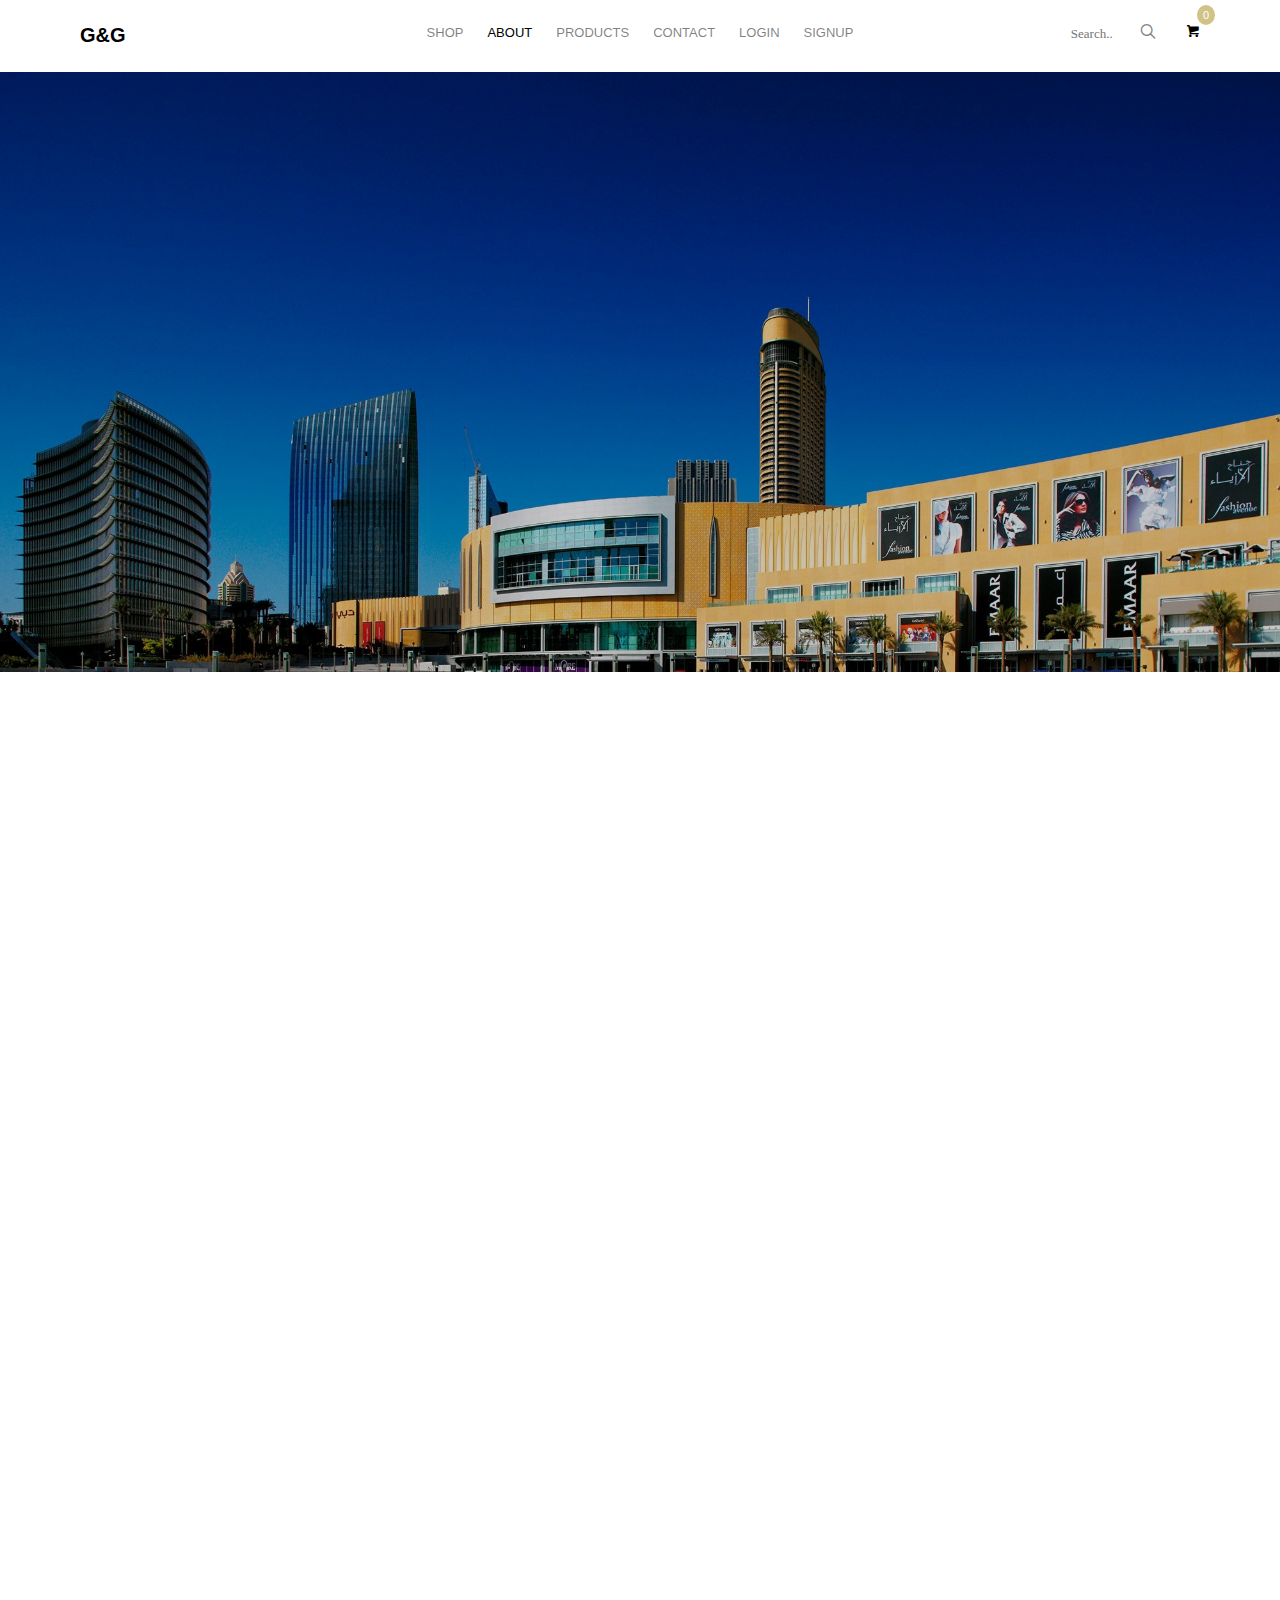
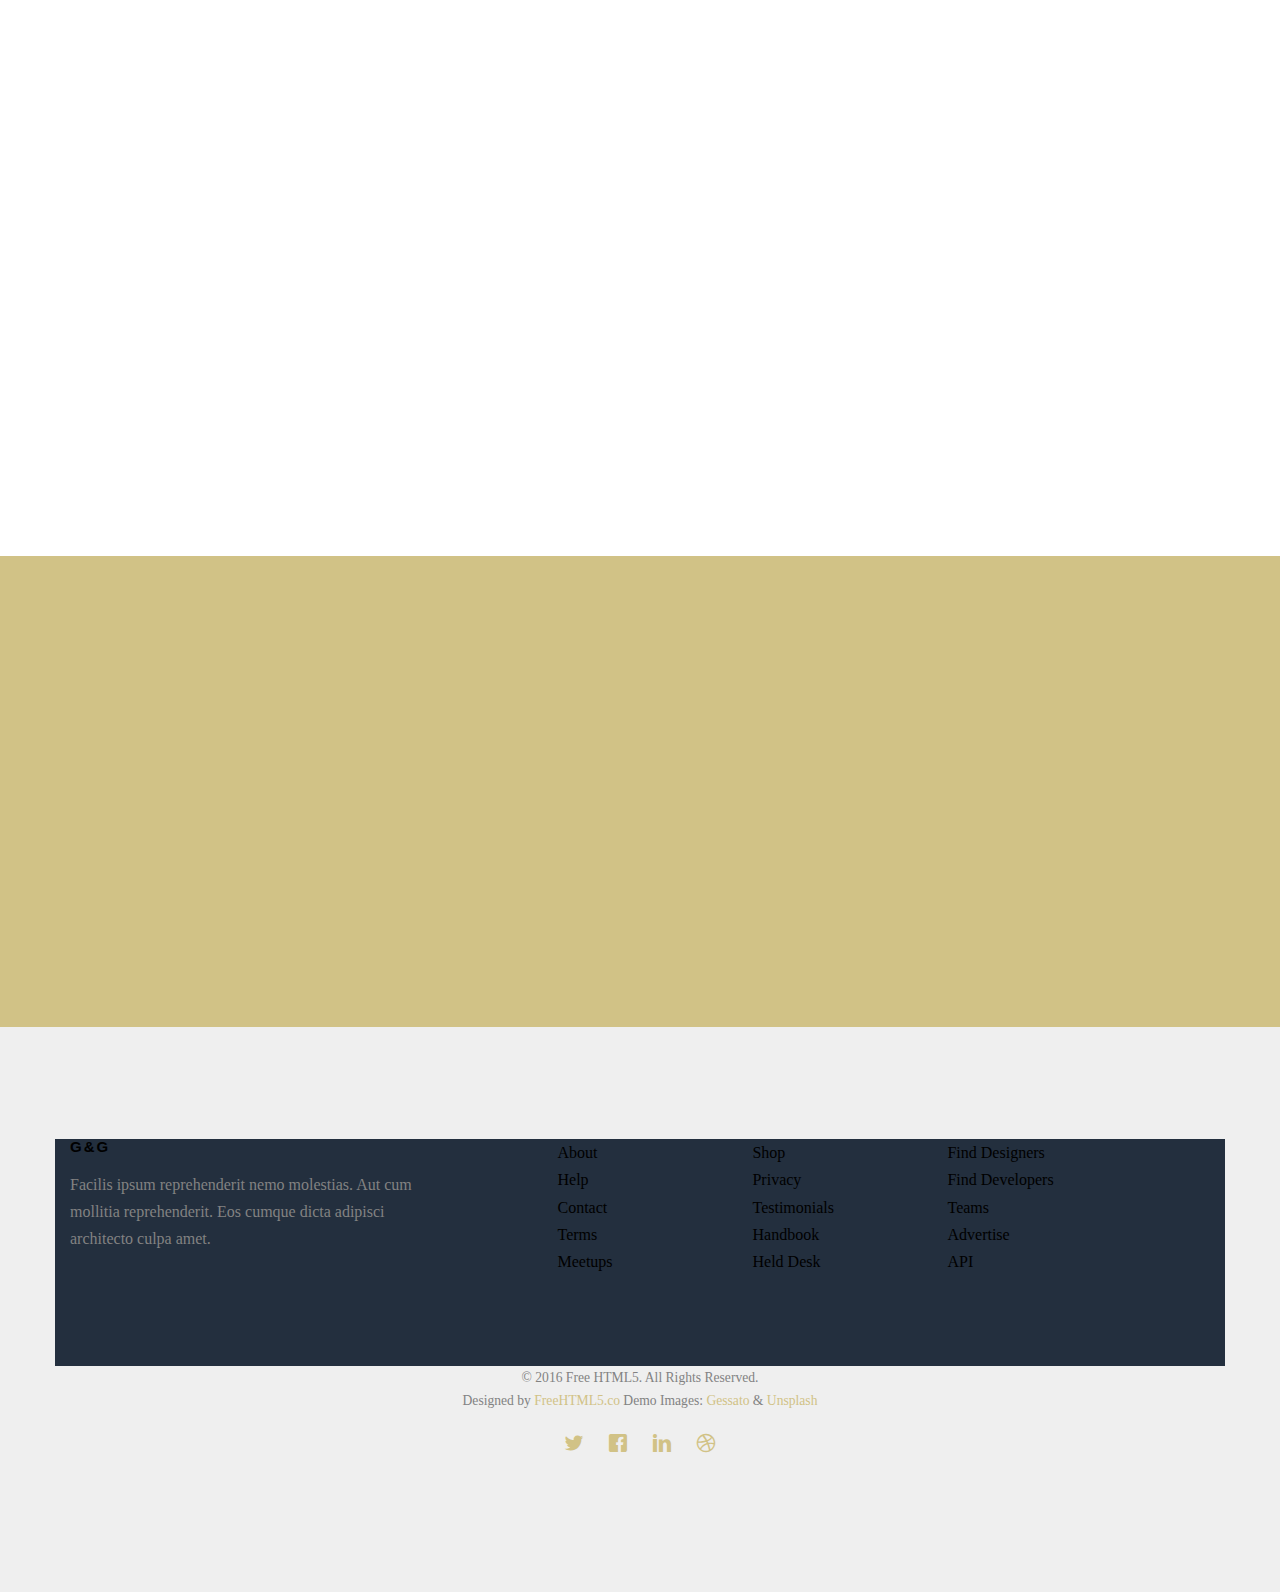
<file: about.html>
<!DOCTYPE HTML>
<html>
	<head>
	<meta charset="utf-8">
	<meta http-equiv="X-UA-Compatible" content="IE=edge">
	<title>Glitz N Glam</title>
	<meta name="viewport" content="width=device-width, initial-scale=1">
	<meta name="description" content="Free HTML5 Website Template by gettemplates.co" />
	<meta name="keywords" content="free website templates, free html5, free template, free bootstrap, free website template, html5, css3, mobile first, responsive" />
	<meta name="author" content="gettemplates.co" />

	<!-- 
	//////////////////////////////////////////////////////

	FREE HTML5 TEMPLATE 
	DESIGNED & DEVELOPED by FreeHTML5.co
		
	Website: 		http://freehtml5.co/
	Email: 			info@freehtml5.co
	Twitter: 		http://twitter.com/fh5co
	Facebook: 		https://www.facebook.com/fh5co

	//////////////////////////////////////////////////////
	 -->

  	<!-- Facebook and Twitter integration -->
	<meta property="og:title" content=""/>
	<meta property="og:image" content=""/>
	<meta property="og:url" content=""/>
	<meta property="og:site_name" content=""/>
	<meta property="og:description" content=""/>
	<meta name="twitter:title" content="" />
	<meta name="twitter:image" content="" />
	<meta name="twitter:url" content="" />
	<meta name="twitter:card" content="" />

	<!-- <link href="https://fonts.googleapis.com/css?family=Montserrat:400,700" rel="stylesheet"> -->
	<!-- <link href="https://fonts.googleapis.com/css?family=Playfair+Display:400,400i" rel="stylesheet"> -->
	
	<!-- Animate.css -->
	<link rel="stylesheet" href="css/animate.css">
	<!-- Icomoon Icon Fonts-->
	<link rel="stylesheet" href="css/icomoon.css">
	<!-- Bootstrap  -->
	<link rel="stylesheet" href="css/bootstrap.css">

	<!-- Flexslider  -->
	<link rel="stylesheet" href="css/flexslider.css">

	<!-- Owl Carousel  -->
	<link rel="stylesheet" href="css/owl.carousel.min.css">
	<link rel="stylesheet" href="css/owl.theme.default.min.css">

	<!-- Theme style  -->
	<link rel="stylesheet" href="css/style.css">

	<!-- Modernizr JS -->
	<script src="js/modernizr-2.6.2.min.js"></script>
	<!-- FOR IE9 below -->
	<!--[if lt IE 9]>
	<script src="js/respond.min.js"></script>
	<![endif]-->

	</head>
	<body>
		
	<div class="fh5co-loader"></div>
	
	<div id="page">
	<nav class="fh5co-nav" role="navigation">
		<div class="container">
			<div class="row">
				<div class="col-md-3 col-xs-2">
					<div id="fh5co-logo"><a href="index.html">G&G</a></div>
				</div>
				<div class="col-md-6 col-xs-6 text-center menu-1">
					<ul>
						<li class="has-dropdown">
							<a href="product.html">Shop</a>
							<ul class="dropdown">
								<li><a href="single.html">Single Shop</a></li>
							</ul>
						</li>
						<li class="active"><a href="about.html">About</a></li>
						<li class="has-dropdown">
							<a href="services.html">Products</a>
							<ul class="dropdown">
								<li><a href="#">Web Design</a></li>
								<li><a href="#">eCommerce</a></li>
								<li><a href="#">Branding</a></li>
								<li><a href="#">API</a></li>
							</ul>
						</li>
						<li><a href="contact.html">Contact</a></li>
						<li><a href="contact.html">Login</a></li>
						<li><a href="contact.html">Signup</a></li>
					</ul>
				</div>
				<div class="col-md-3 col-xs-4 text-right hidden-xs menu-2">
					<ul>
						<li class="search">
							<div class="input-group">
						      <input type="text" placeholder="Search..">
						      <span class="input-group-btn">
						        <button class="btn btn-primary" type="button"><i class="icon-search"></i></button>
						      </span>
						    </div>
						</li>
						<li class="shopping-cart"><a href="#" class="cart"><span><small>0</small><i class="icon-shopping-cart"></i></span></a></li>
					</ul>
				</div>
			</div>
			
		</div>
	</nav>

	<header id="fh5co-header" class="fh5co-cover fh5co-cover-sm" role="banner" style="background-image:url(images/dubai-shopping-mall.jpg);">
		<div class="overlay"></div>
		<div class="container">
			<div class="row">
				<div class="col-md-8 col-md-offset-2 text-center">
					<div class="display-t">
						<div class="display-tc animate-box" data-animate-effect="fadeIn">
						<!--	<h1>About Us</h1> -->
						</div>
					</div>
				</div>
			</div>
		</div>
	</header>
	
	<div id="fh5co-about">
		<div class="container">
			<div class="about-content">
				<div class="row animate-box">
					<div class="col-md-6">
						<div class="desc">
							<h3>G&G Today</h3>
							<p>We believe in providing our clients with shirts that offer a unique blend of self-expression and quality whilst being quintessentially Indian. We are proud to provide you with new styles each month, so every time you come in, the store is sure to have something to keep every discerning gentleman's wardrobe contemporary. G&G is now a family run business, personally assisting in all areas of the business including fabric selection, to ensure the origins and ethos of the G&G shirt is never lost.</p> 
						</div>
						<div class="desc">
							<h3>Mission &amp; Vission</h3>
							<p>At GLITZ N GLAM, our aim is to create exceptional pieces, by using the finest fabrics tailored to the highest of standards. What sets us apart from the rest is our homegrown passion for quality and attention to detail, focused throughout our limited edition shirt collections of 15 per style.</p> 
						</div>
					</div>
					<div class="col-md-6">
						<img class="img-responsive" src="images/img_bg_1.jpg" alt="about">
					</div>
				</div>
			</div>
			<div class="row animate-box">
				<div class="col-md-8 col-md-offset-2 text-center fh5co-heading">
					<span>Productive Staff</span>
					<h2>Meet Our Team</h2>
					<p>Dignissimos asperiores vitae velit veniam totam fuga molestias accusamus alias autem provident. Odit ab aliquam dolor eius.</p>
				</div>
			</div>
			<div class="row">
				<div class="col-md-4 col-sm-4 animate-box" data-animate-effect="fadeIn">
					<div class="fh5co-staff">
						<img src="images/person1.jpg" alt="Free HTML5 Templates by gettemplates.co">
						<h3>Jean Smith</h3>
						<strong class="role">Chief Executive Officer</strong>
						<p>Quos quia provident consequuntur culpa facere ratione maxime commodi voluptates id repellat velit eaque aspernatur expedita. Possimus itaque adipisci.</p>
						<ul class="fh5co-social-icons">
							<li><a href="#"><i class="icon-facebook"></i></a></li>
							<li><a href="#"><i class="icon-twitter"></i></a></li>
							<li><a href="#"><i class="icon-dribbble"></i></a></li>
							<li><a href="#"><i class="icon-github"></i></a></li>
						</ul>
					</div>
				</div>
				<div class="col-md-4 col-sm-4 animate-box" data-animate-effect="fadeIn">
					<div class="fh5co-staff">
						<img src="images/person2.jpg" alt="Free HTML5 Templates by gettemplates.co">
						<h3>Hush Raven</h3>
						<strong class="role">Co-Owner</strong>
						<p>Quos quia provident consequuntur culpa facere ratione maxime commodi voluptates id repellat velit eaque aspernatur expedita. Possimus itaque adipisci.</p>
						<ul class="fh5co-social-icons">
							<li><a href="#"><i class="icon-facebook"></i></a></li>
							<li><a href="#"><i class="icon-twitter"></i></a></li>
							<li><a href="#"><i class="icon-dribbble"></i></a></li>
							<li><a href="#"><i class="icon-github"></i></a></li>
						</ul>
					</div>
				</div>
				<div class="col-md-4 col-sm-4 animate-box" data-animate-effect="fadeIn">
					<div class="fh5co-staff">
						<img src="images/person3.jpg" alt="Free HTML5 Templates by gettemplates.co">
						<h3>Alex King</h3>
						<strong class="role">Co-Owner</strong>
						<p>Quos quia provident consequuntur culpa facere ratione maxime commodi voluptates id repellat velit eaque aspernatur expedita. Possimus itaque adipisci.</p>
						<ul class="fh5co-social-icons">
							<li><a href="#"><i class="icon-facebook"></i></a></li>
							<li><a href="#"><i class="icon-twitter"></i></a></li>
							<li><a href="#"><i class="icon-dribbble"></i></a></li>
							<li><a href="#"><i class="icon-github"></i></a></li>
						</ul>
					</div>
				</div>
			</div>
		</div>
	</div>

	<div id="fh5co-started">
		<div class="container">
			<div class="row animate-box">
				<div class="col-md-8 col-md-offset-2 text-center fh5co-heading">
					<h2>Newsletter</h2>
					<p>Just stay tune for our latest Product. Now you can subscribe</p>
				</div>
			</div>
			<div class="row animate-box">
				<div class="col-md-8 col-md-offset-2">
					<form class="form-inline">
						<div class="col-md-6 col-sm-6">
							<div class="form-group">
								<label for="email" class="sr-only">Email</label>
								<input type="email" class="form-control" id="email" placeholder="Email">
							</div>
						</div>
						<div class="col-md-6 col-sm-6">
							<button type="submit" class="btn btn-default btn-block">Subscribe</button>
						</div>
					</form>
				</div>
			</div>
		</div>
	</div>

	<footer id="fh5co-footer" role="contentinfo">
		<div class="container">
			<div class="row row-pb-md">
				<div class="col-md-4 fh5co-widget">
					<h3>G&G</h3>
					<p>Facilis ipsum reprehenderit nemo molestias. Aut cum mollitia reprehenderit. Eos cumque dicta adipisci architecto culpa amet.</p>
				</div>
				<div class="col-md-2 col-sm-4 col-xs-6 col-md-push-1">
					<ul class="fh5co-footer-links">
						<li><a href="#">About</a></li>
						<li><a href="#">Help</a></li>
						<li><a href="#">Contact</a></li>
						<li><a href="#">Terms</a></li>
						<li><a href="#">Meetups</a></li>
					</ul>
				</div>

				<div class="col-md-2 col-sm-4 col-xs-6 col-md-push-1">
					<ul class="fh5co-footer-links">
						<li><a href="#">Shop</a></li>
						<li><a href="#">Privacy</a></li>
						<li><a href="#">Testimonials</a></li>
						<li><a href="#">Handbook</a></li>
						<li><a href="#">Held Desk</a></li>
					</ul>
				</div>

				<div class="col-md-2 col-sm-4 col-xs-6 col-md-push-1">
					<ul class="fh5co-footer-links">
						<li><a href="#">Find Designers</a></li>
						<li><a href="#">Find Developers</a></li>
						<li><a href="#">Teams</a></li>
						<li><a href="#">Advertise</a></li>
						<li><a href="#">API</a></li>
					</ul>
				</div>
			</div>

			<div class="row copyright">
				<div class="col-md-12 text-center">
					<p>
						<small class="block">&copy; 2016 Free HTML5. All Rights Reserved.</small> 
						<small class="block">Designed by <a href="http://freehtml5.co/" target="_blank">FreeHTML5.co</a> Demo Images: <a href="http://blog.gessato.com/" target="_blank">Gessato</a> &amp; <a href="http://unsplash.co/" target="_blank">Unsplash</a></small>
					</p>
					<p>
						<ul class="fh5co-social-icons">
							<li><a href="#"><i class="icon-twitter"></i></a></li>
							<li><a href="#"><i class="icon-facebook"></i></a></li>
							<li><a href="#"><i class="icon-linkedin"></i></a></li>
							<li><a href="#"><i class="icon-dribbble"></i></a></li>
						</ul>
					</p>
				</div>
			</div>

		</div>
	</footer>
	</div>

	<div class="gototop js-top">
		<a href="#" class="js-gotop"><i class="icon-arrow-up"></i></a>
	</div>
	
	<!-- jQuery -->
	<script src="js/jquery.min.js"></script>
	<!-- jQuery Easing -->
	<script src="js/jquery.easing.1.3.js"></script>
	<!-- Bootstrap -->
	<script src="js/bootstrap.min.js"></script>
	<!-- Waypoints -->
	<script src="js/jquery.waypoints.min.js"></script>
	<!-- Carousel -->
	<script src="js/owl.carousel.min.js"></script>
	<!-- countTo -->
	<script src="js/jquery.countTo.js"></script>
	<!-- Flexslider -->
	<script src="js/jquery.flexslider-min.js"></script>
	
	<!-- Main -->
	<script src="js/main.js"></script>

	</body>
</html>
</file>
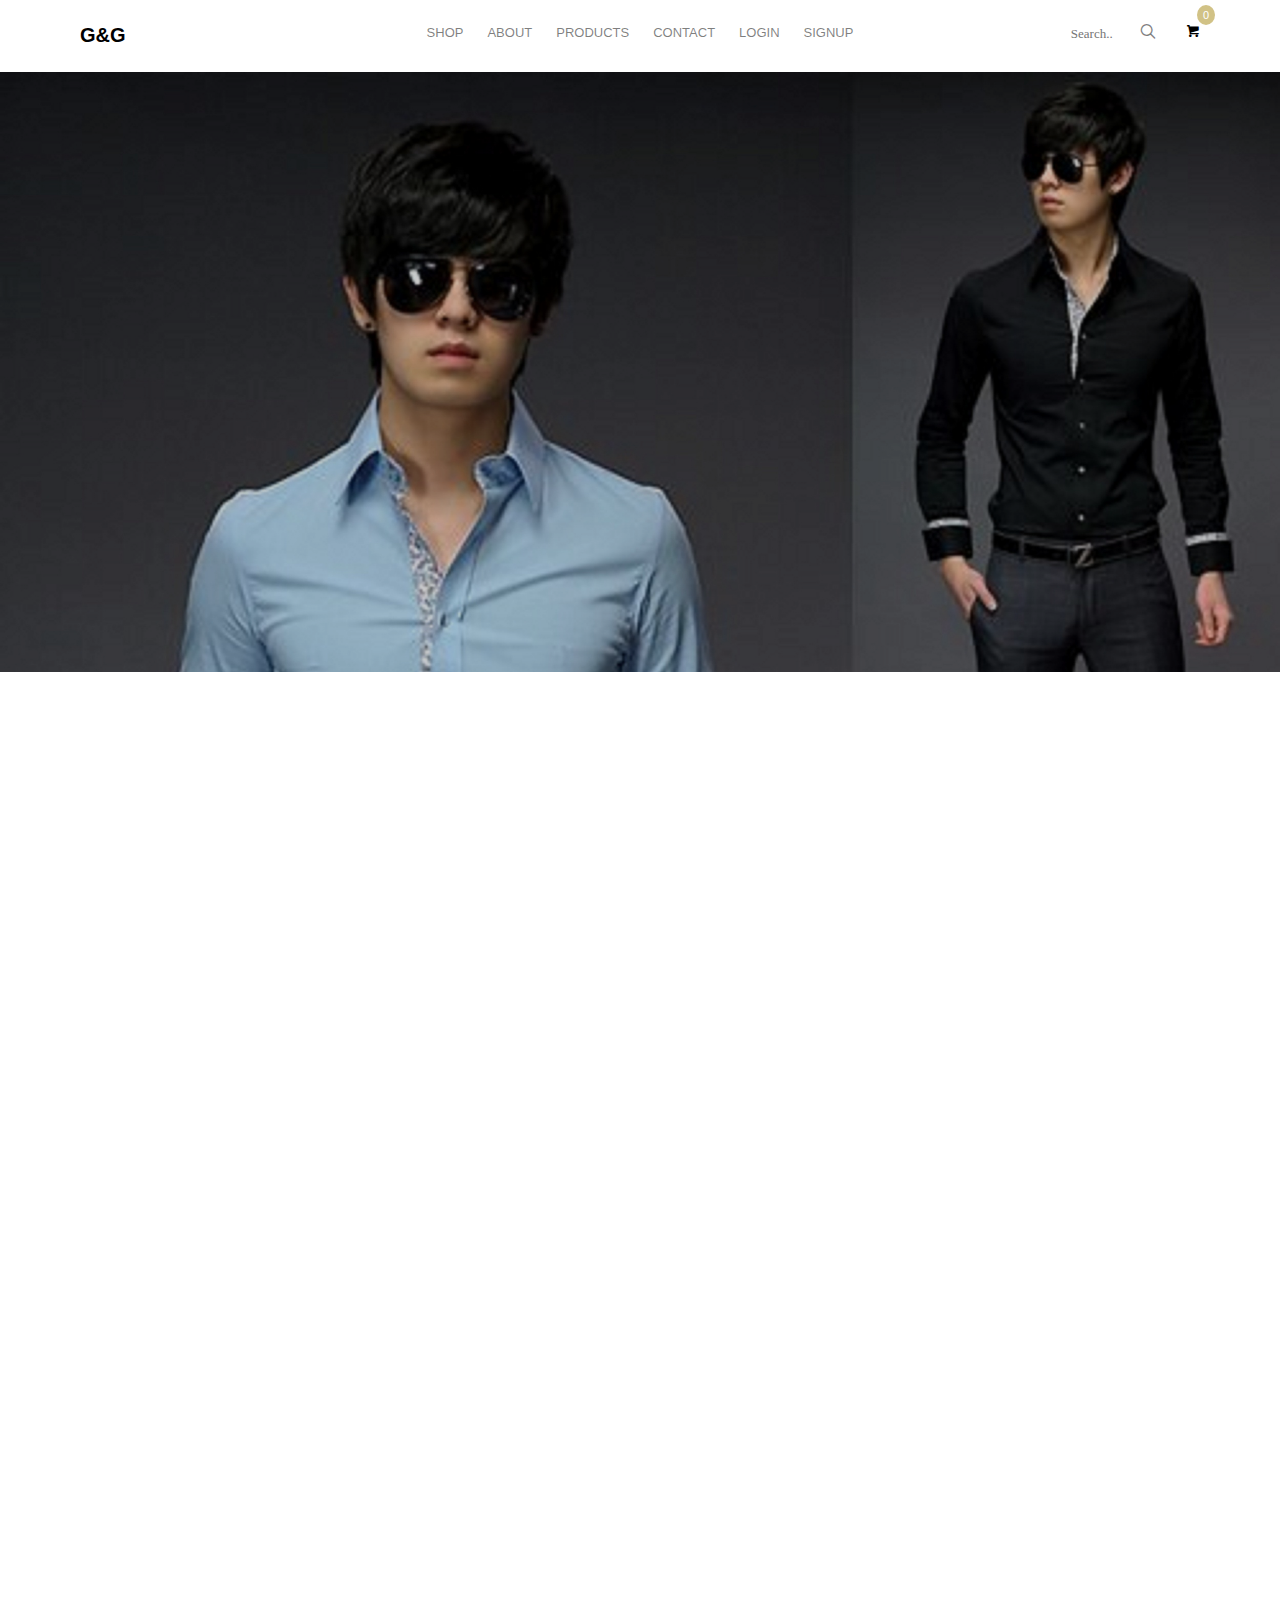
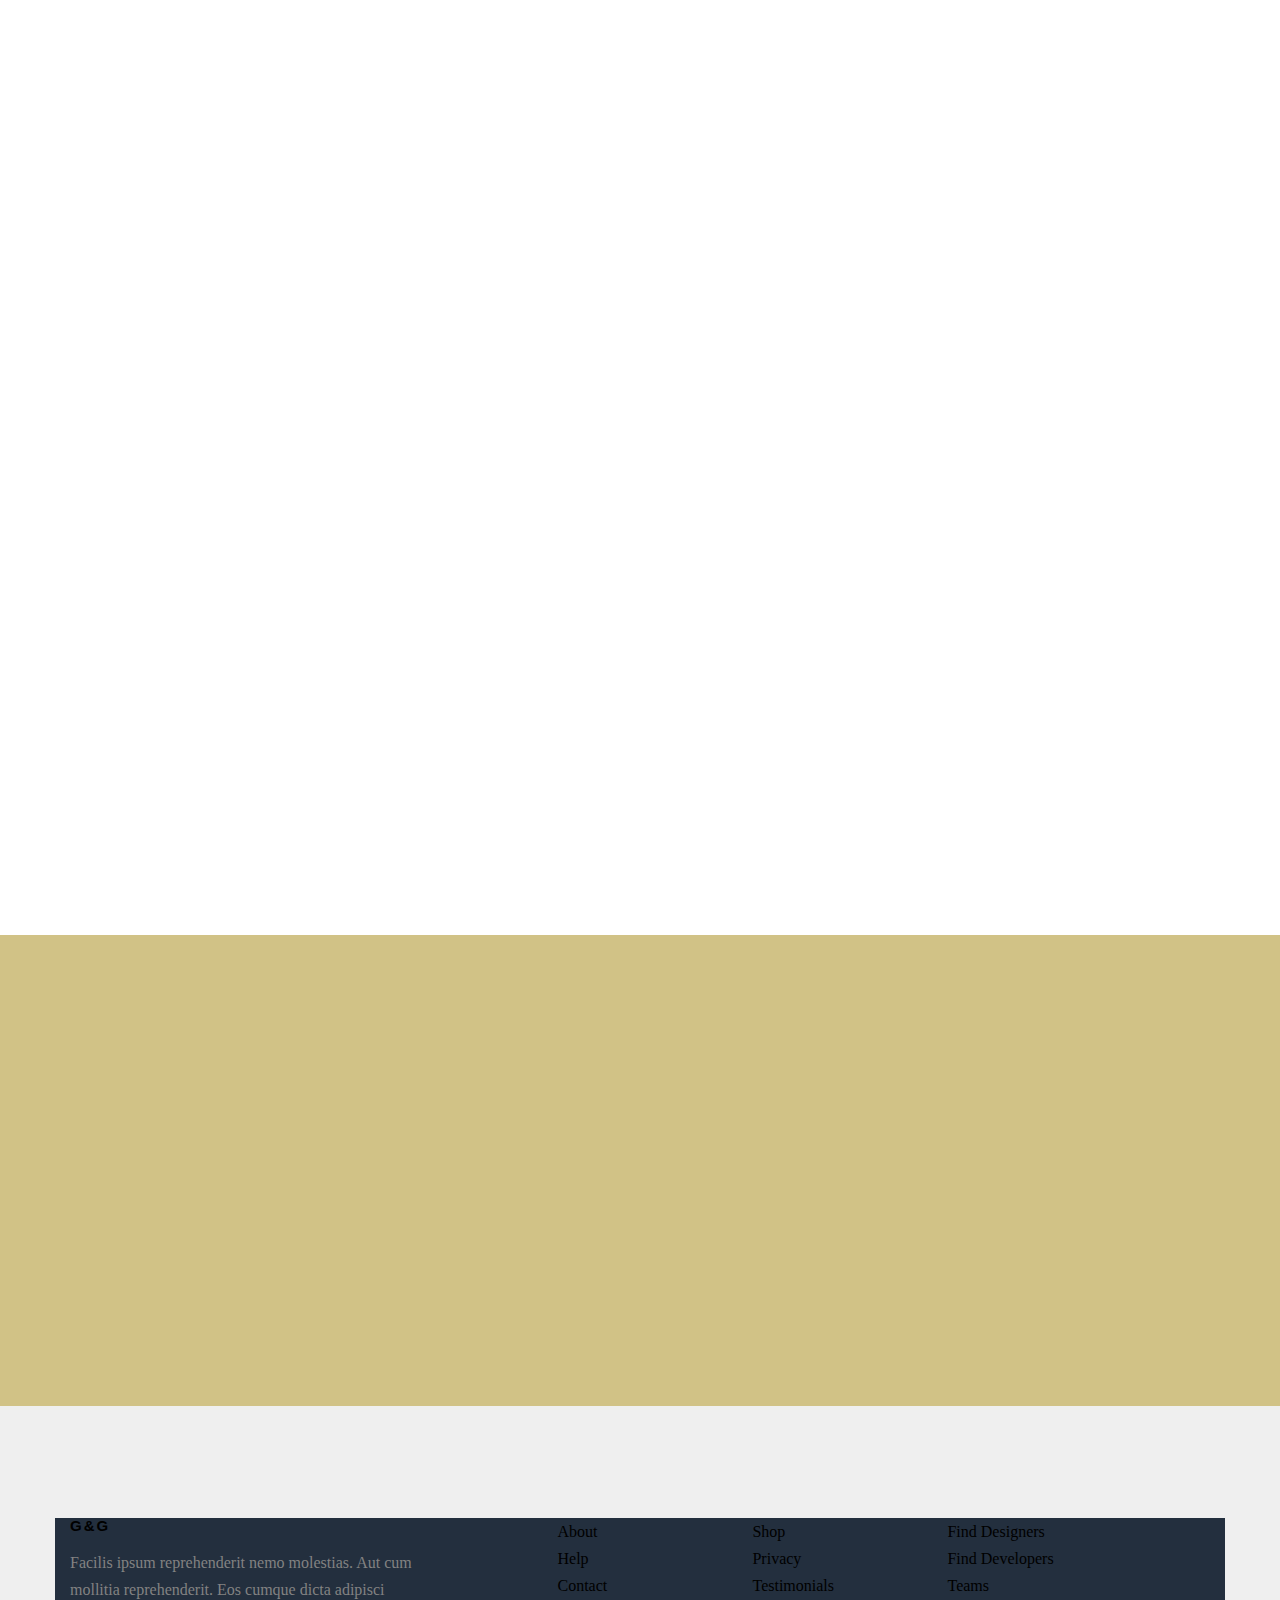
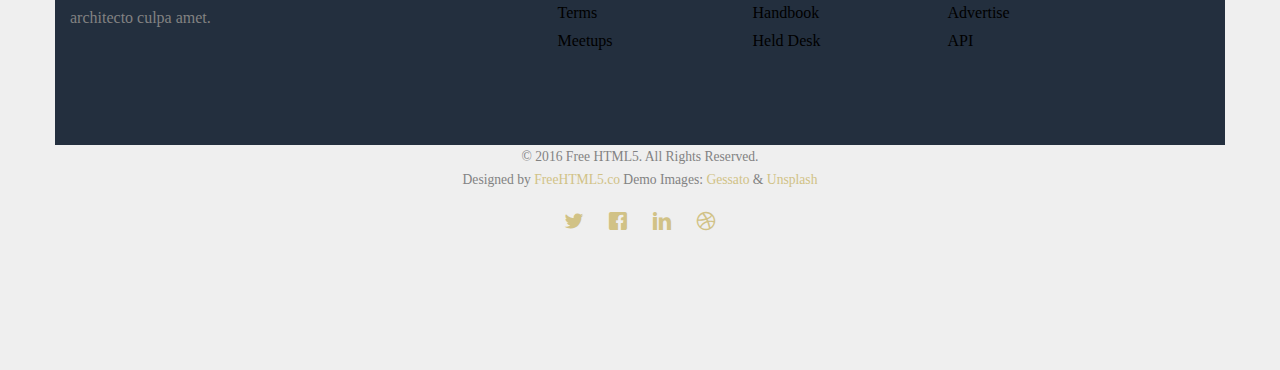
<file: product.html>
<!DOCTYPE HTML>
<html>
	<head>
	<meta charset="utf-8">
	<meta http-equiv="X-UA-Compatible" content="IE=edge">
	<title>Glitz N Glam</title>
	<meta name="viewport" content="width=device-width, initial-scale=1">
	<meta name="description" content="Free HTML5 Website Template by gettemplates.co" />
	<meta name="keywords" content="free website templates, free html5, free template, free bootstrap, free website template, html5, css3, mobile first, responsive" />
	<meta name="author" content="gettemplates.co" />

	<!-- 
	//////////////////////////////////////////////////////

	FREE HTML5 TEMPLATE 
	DESIGNED & DEVELOPED by FreeHTML5.co
		
	Website: 		http://freehtml5.co/
	Email: 			info@freehtml5.co
	Twitter: 		http://twitter.com/fh5co
	Facebook: 		https://www.facebook.com/fh5co

	//////////////////////////////////////////////////////
	 -->

  	<!-- Facebook and Twitter integration -->
	<meta property="og:title" content=""/>
	<meta property="og:image" content=""/>
	<meta property="og:url" content=""/>
	<meta property="og:site_name" content=""/>
	<meta property="og:description" content=""/>
	<meta name="twitter:title" content="" />
	<meta name="twitter:image" content="" />
	<meta name="twitter:url" content="" />
	<meta name="twitter:card" content="" />

	<!-- <link href="https://fonts.googleapis.com/css?family=Montserrat:400,700" rel="stylesheet"> -->
	<!-- <link href="https://fonts.googleapis.com/css?family=Playfair+Display:400,400i" rel="stylesheet"> -->
	
	<!-- Animate.css -->
	<link rel="stylesheet" href="css/animate.css">
	<!-- Icomoon Icon Fonts-->
	<link rel="stylesheet" href="css/icomoon.css">
	<!-- Bootstrap  -->
	<link rel="stylesheet" href="css/bootstrap.css">

	<!-- Flexslider  -->
	<link rel="stylesheet" href="css/flexslider.css">

	<!-- Owl Carousel  -->
	<link rel="stylesheet" href="css/owl.carousel.min.css">
	<link rel="stylesheet" href="css/owl.theme.default.min.css">

	<!-- Theme style  -->
	<link rel="stylesheet" href="css/style.css">

	<!-- Modernizr JS -->
	<script src="js/modernizr-2.6.2.min.js"></script>
	<!-- FOR IE9 below -->
	<!--[if lt IE 9]>
	<script src="js/respond.min.js"></script>
	<![endif]-->

	</head>
	<body>
		
	<div class="fh5co-loader"></div>
	
	<div id="page">
	<nav class="fh5co-nav" role="navigation">
		<div class="container">
			<div class="row">
				<div class="col-md-3 col-xs-2">
					<div id="fh5co-logo"><a href="index.html">G&G</a></div>
				</div>
				<div class="col-md-6 col-xs-6 text-center menu-1">
					<ul>
						<li class="has-dropdown">
							<a href="product.html">Shop</a>
							<ul class="dropdown">
								<li><a href="single.html">Single Shop</a></li>
							</ul>
						</li>
						<li><a href="about.html">About</a></li>
						<li class="has-dropdown">
							<a href="services.html">Products</a>
							<ul class="dropdown">
								<li><a href="#">Web Design</a></li>
								<li><a href="#">eCommerce</a></li>
								<li><a href="#">Branding</a></li>
								<li><a href="#">API</a></li>
							</ul>
						</li>
						<li><a href="contact.html">Contact</a></li>
						<li><a href="contact.html">Login</a></li>
						<li><a href="contact.html">Signup</a></li>
					</ul>
				</div>
				<div class="col-md-3 col-xs-4 text-right hidden-xs menu-2">
					<ul>
						<li class="search">
							<div class="input-group">
						      <input type="text" placeholder="Search..">
						      <span class="input-group-btn">
						        <button class="btn btn-primary" type="button"><i class="icon-search"></i></button>
						      </span>
						    </div>
						</li>
						<li class="shopping-cart"><a href="#" class="cart"><span><small>0</small><i class="icon-shopping-cart"></i></span></a></li>
					</ul>
				</div>
			</div>
			
		</div>
	</nav>

	<header id="fh5co-header" class="fh5co-cover fh5co-cover-sm" role="banner" style="background-image:url(images/shirts_top.jpg);">
		<div class="overlay"></div>
		<div class="container">
			<div class="row">
				<div class="col-md-8 col-md-offset-2 text-center">
					<div class="display-t">
						<div class="display-tc animate-box" data-animate-effect="fadeIn">
							<h1>Product</h1>
						</div>
					</div>
				</div>
			</div>
		</div>
	</header>
	
	<div id="fh5co-product">
		<div class="container">
			<div class="row animate-box">
				<div class="col-md-8 col-md-offset-2 text-center fh5co-heading">
					<span>Fresh Arrivals</span>
					<h2>Fresh Arrivals</h2>
					<p>Dignissimos asperiores vitae velit veniam totam fuga molestias accusamus alias autem provident. Odit ab aliquam dolor eius.</p>
				</div>
			</div>
			<div class="row">
				<div class="col-md-4 text-center animate-box">
					<div class="product">
						<div class="product-grid" style="background-image:url(images/product-1.jpg);">
							<div class="inner">
								<p>
									<a href="single.html" class="icon"><i class="icon-shopping-cart"></i></a>
									<a href="single.html" class="icon"><i class="icon-eye"></i></a>
								</p>
							</div>
						</div>
						<div class="desc">
							<h3><a href="single.html">Hauteville Concrete Rocking Chair</a></h3>
							<span class="price">$350</span>
						</div>
					</div>
				</div>
				<div class="col-md-4 text-center animate-box">
					<div class="product">
						<div class="product-grid" style="background-image:url(images/product-2.jpg);">
							<div class="inner">
								<p>
									<a href="single.html" class="icon"><i class="icon-shopping-cart"></i></a>
									<a href="single.html" class="icon"><i class="icon-eye"></i></a>
								</p>
							</div>
						</div>
						<div class="desc">
							<h3><a href="single.html">Pavilion Speaker</a></h3>
							<span class="price">$600</span>
						</div>
					</div>
				</div>
				<div class="col-md-4 text-center animate-box">
					<div class="product">
						<div class="product-grid" style="background-image:url(images/product-3.jpg);">
							<div class="inner">
								<p>
									<a href="single.html" class="icon"><i class="icon-shopping-cart"></i></a>
									<a href="single.html" class="icon"><i class="icon-eye"></i></a>
								</p>
							</div>
						</div>
						<div class="desc">
							<h3><a href="single.html">Ligomancer</a></h3>
							<span class="price">$780</span>
						</div>
					</div>
				</div>
			</div>
			<div class="row">
				<div class="col-md-4 text-center animate-box">
					<div class="product">
						<div class="product-grid" style="background-image:url(images/product-4.jpg);">
							<div class="inner">
								<p>
									<a href="single.html" class="icon"><i class="icon-shopping-cart"></i></a>
									<a href="single.html" class="icon"><i class="icon-eye"></i></a>
								</p>
							</div>
						</div>
						<div class="desc">
							<h3><a href="single.html">Alato Cabinet</a></h3>
							<span class="price">$800</span>
						</div>
					</div>
				</div>
				<div class="col-md-4 text-center animate-box">
					<div class="product">
						<div class="product-grid" style="background-image:url(images/product-5.jpg);">
							<div class="inner">
								<p>
									<a href="single.html" class="icon"><i class="icon-shopping-cart"></i></a>
									<a href="single.html" class="icon"><i class="icon-eye"></i></a>
								</p>
							</div>
						</div>
						<div class="desc">
							<h3><a href="single.html">Earing Wireless</a></h3>
							<span class="price">$100</span>
						</div>
					</div>
				</div>
				<div class="col-md-4 text-center animate-box">
					<div class="product">
						<div class="product-grid" style="background-image:url(images/product-6.jpg);">
							<div class="inner">
								<p>
									<a href="single.html" class="icon"><i class="icon-shopping-cart"></i></a>
									<a href="single.html" class="icon"><i class="icon-eye"></i></a>
								</p>
							</div>
						</div>
						<div class="desc">
							<h3><a href="single.html">Sculptural Coffee Table</a></h3>
							<span class="price">$960</span>
						</div>
					</div>
				</div>
			</div>
			<div class="row">
				<div class="col-md-4 text-center animate-box">
					<div class="product">
						<div class="product-grid" style="background-image:url(images/product-7.jpg);">
							<div class="inner">
								<p>
									<a href="single.html" class="icon"><i class="icon-shopping-cart"></i></a>
									<a href="single.html" class="icon"><i class="icon-eye"></i></a>
								</p>
							</div>
						</div>
						<div class="desc">
							<h3><a href="single.html">The WW Chair</a></h3>
							<span class="price">$540</span>
						</div>
					</div>
				</div>
				<div class="col-md-4 text-center animate-box">
					<div class="product">
						<div class="product-grid" style="background-image:url(images/product-8.jpg);">
							<div class="inner">
								<p>
									<a href="single.html" class="icon"><i class="icon-shopping-cart"></i></a>
									<a href="single.html" class="icon"><i class="icon-eye"></i></a>
								</p>
							</div>
						</div>
						<div class="desc">
							<h3><a href="single.html">Himitsu Money Box</a></h3>
							<span class="price">$55</span>
						</div>
					</div>
				</div>
				<div class="col-md-4 text-center animate-box">
					<div class="product">
						<div class="product-grid" style="background-image:url(images/product-9.jpg);">
							<div class="inner">
								<p>
									<a href="single.html" class="icon"><i class="icon-shopping-cart"></i></a>
									<a href="single.html" class="icon"><i class="icon-eye"></i></a>
								</p>
							</div>
						</div>
						<div class="desc">
							<h3><a href="single.html">Ariane Prin</a></h3>
							<span class="price">$99</span>
						</div>
					</div>
				</div>
			</div>
		</div>
	</div>

	<div id="fh5co-started">
		<div class="container">
			<div class="row animate-box">
				<div class="col-md-8 col-md-offset-2 text-center fh5co-heading">
					<h2>Newsletter</h2>
					<p>Just stay tune for our latest Product. Now you can subscribe</p>
				</div>
			</div>
			<div class="row animate-box">
				<div class="col-md-8 col-md-offset-2">
					<form class="form-inline">
						<div class="col-md-6 col-sm-6">
							<div class="form-group">
								<label for="email" class="sr-only">Email</label>
								<input type="email" class="form-control" id="email" placeholder="Email">
							</div>
						</div>
						<div class="col-md-6 col-sm-6">
							<button type="submit" class="btn btn-default btn-block">Subscribe</button>
						</div>
					</form>
				</div>
			</div>
		</div>
	</div>

	<footer id="fh5co-footer" role="contentinfo">
		<div class="container">
			<div class="row row-pb-md">
				<div class="col-md-4 fh5co-widget">
					<h3>G&G</h3>
					<p>Facilis ipsum reprehenderit nemo molestias. Aut cum mollitia reprehenderit. Eos cumque dicta adipisci architecto culpa amet.</p>
				</div>
				<div class="col-md-2 col-sm-4 col-xs-6 col-md-push-1">
					<ul class="fh5co-footer-links">
						<li><a href="#">About</a></li>
						<li><a href="#">Help</a></li>
						<li><a href="#">Contact</a></li>
						<li><a href="#">Terms</a></li>
						<li><a href="#">Meetups</a></li>
					</ul>
				</div>

				<div class="col-md-2 col-sm-4 col-xs-6 col-md-push-1">
					<ul class="fh5co-footer-links">
						<li><a href="#">Shop</a></li>
						<li><a href="#">Privacy</a></li>
						<li><a href="#">Testimonials</a></li>
						<li><a href="#">Handbook</a></li>
						<li><a href="#">Held Desk</a></li>
					</ul>
				</div>

				<div class="col-md-2 col-sm-4 col-xs-6 col-md-push-1">
					<ul class="fh5co-footer-links">
						<li><a href="#">Find Designers</a></li>
						<li><a href="#">Find Developers</a></li>
						<li><a href="#">Teams</a></li>
						<li><a href="#">Advertise</a></li>
						<li><a href="#">API</a></li>
					</ul>
				</div>
			</div>

			<div class="row copyright">
				<div class="col-md-12 text-center">
					<p>
						<small class="block">&copy; 2016 Free HTML5. All Rights Reserved.</small> 
						<small class="block">Designed by <a href="http://freehtml5.co/" target="_blank">FreeHTML5.co</a> Demo Images: <a href="http://blog.gessato.com/" target="_blank">Gessato</a> &amp; <a href="http://unsplash.co/" target="_blank">Unsplash</a></small>
					</p>
					<p>
						<ul class="fh5co-social-icons">
							<li><a href="#"><i class="icon-twitter"></i></a></li>
							<li><a href="#"><i class="icon-facebook"></i></a></li>
							<li><a href="#"><i class="icon-linkedin"></i></a></li>
							<li><a href="#"><i class="icon-dribbble"></i></a></li>
						</ul>
					</p>
				</div>
			</div>

		</div>
	</footer>
	</div>

	<div class="gototop js-top">
		<a href="#" class="js-gotop"><i class="icon-arrow-up"></i></a>
	</div>
	
	<!-- jQuery -->
	<script src="js/jquery.min.js"></script>
	<!-- jQuery Easing -->
	<script src="js/jquery.easing.1.3.js"></script>
	<!-- Bootstrap -->
	<script src="js/bootstrap.min.js"></script>
	<!-- Waypoints -->
	<script src="js/jquery.waypoints.min.js"></script>
	<!-- Carousel -->
	<script src="js/owl.carousel.min.js"></script>
	<!-- countTo -->
	<script src="js/jquery.countTo.js"></script>
	<!-- Flexslider -->
	<script src="js/jquery.flexslider-min.js"></script>
	<!-- Main -->
	<script src="js/main.js"></script>

	</body>
</html>
</file>
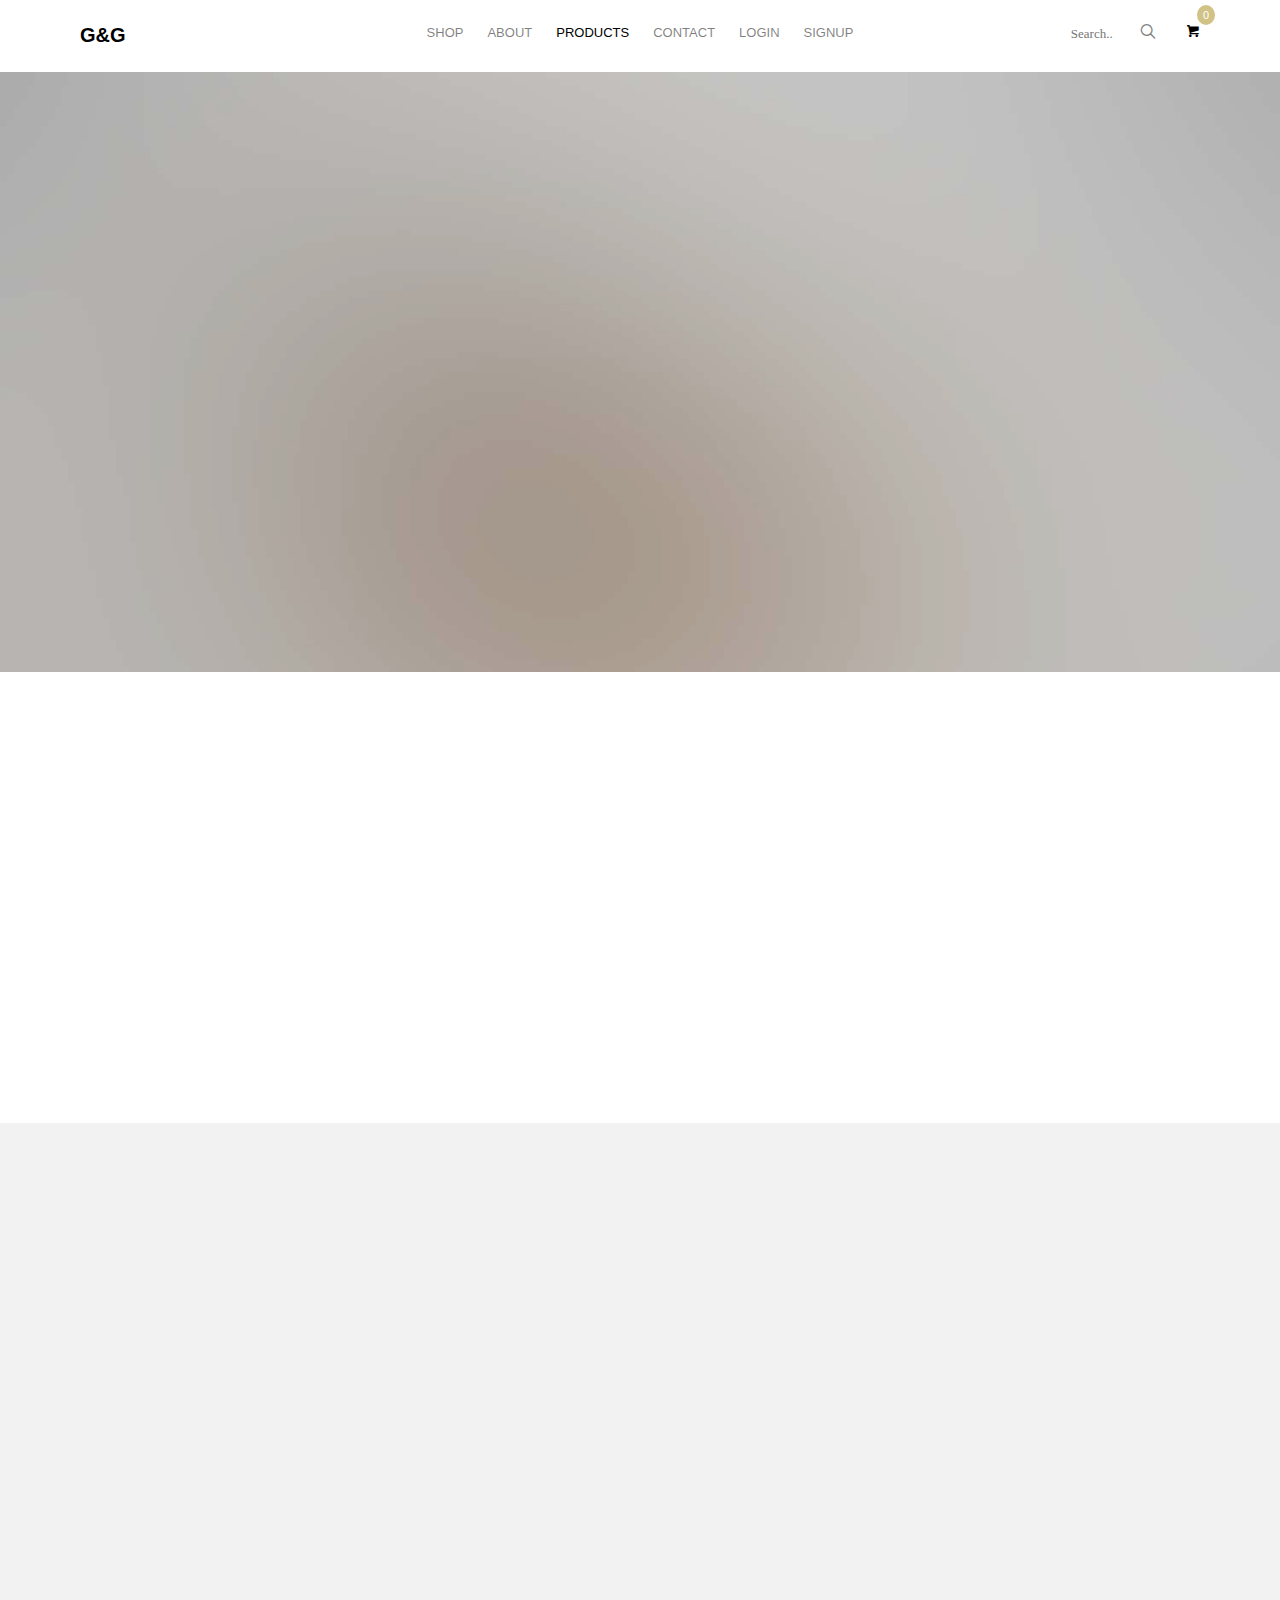
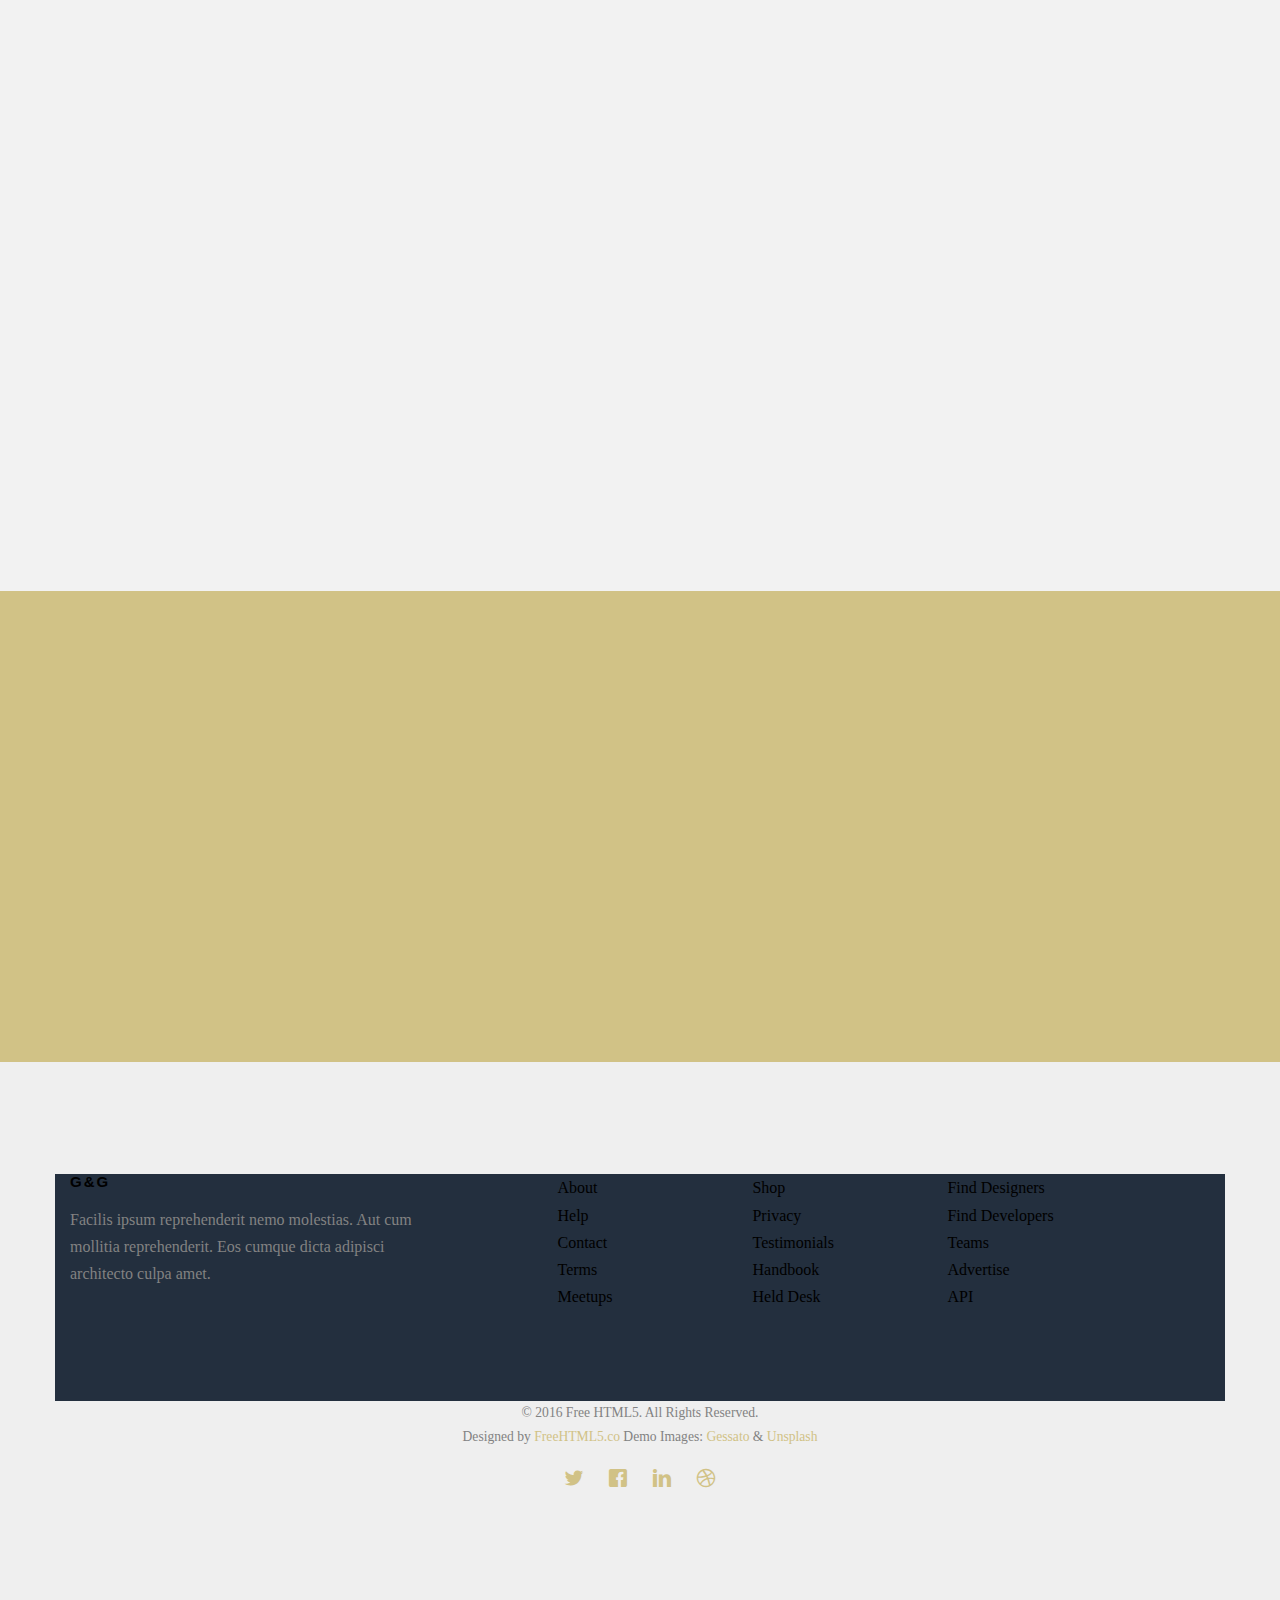
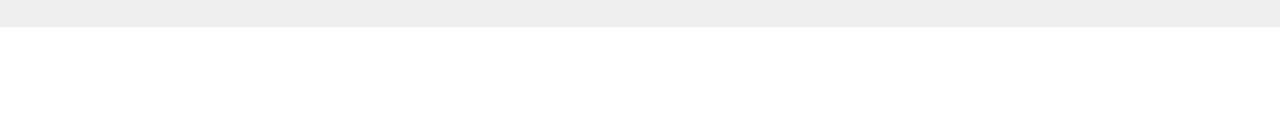
<file: services.html>
<!DOCTYPE HTML>
<html>
	<head>
	<meta charset="utf-8">
	<meta http-equiv="X-UA-Compatible" content="IE=edge">
	<title>Glitz N Glam</title>
	<meta name="viewport" content="width=device-width, initial-scale=1">
	<meta name="description" content="Free HTML5 Website Template by gettemplates.co" />
	<meta name="keywords" content="free website templates, free html5, free template, free bootstrap, free website template, html5, css3, mobile first, responsive" />
	<meta name="author" content="gettemplates.co" />

	<!-- 
	//////////////////////////////////////////////////////

	FREE HTML5 TEMPLATE 
	DESIGNED & DEVELOPED by FreeHTML5.co
		
	Website: 		http://freehtml5.co/
	Email: 			info@freehtml5.co
	Twitter: 		http://twitter.com/fh5co
	Facebook: 		https://www.facebook.com/fh5co

	//////////////////////////////////////////////////////
	 -->

  	<!-- Facebook and Twitter integration -->
	<meta property="og:title" content=""/>
	<meta property="og:image" content=""/>
	<meta property="og:url" content=""/>
	<meta property="og:site_name" content=""/>
	<meta property="og:description" content=""/>
	<meta name="twitter:title" content="" />
	<meta name="twitter:image" content="" />
	<meta name="twitter:url" content="" />
	<meta name="twitter:card" content="" />

	<!-- <link href="https://fonts.googleapis.com/css?family=Montserrat:400,700" rel="stylesheet"> -->
	<!-- <link href="https://fonts.googleapis.com/css?family=Playfair+Display:400,400i" rel="stylesheet"> -->
	
	<!-- Animate.css -->
	<link rel="stylesheet" href="css/animate.css">
	<!-- Icomoon Icon Fonts-->
	<link rel="stylesheet" href="css/icomoon.css">
	<!-- Bootstrap  -->
	<link rel="stylesheet" href="css/bootstrap.css">

	<!-- Flexslider  -->
	<link rel="stylesheet" href="css/flexslider.css">

	<!-- Owl Carousel  -->
	<link rel="stylesheet" href="css/owl.carousel.min.css">
	<link rel="stylesheet" href="css/owl.theme.default.min.css">

	<!-- Theme style  -->
	<link rel="stylesheet" href="css/style.css">

	<!-- Modernizr JS -->
	<script src="js/modernizr-2.6.2.min.js"></script>
	<!-- FOR IE9 below -->
	<!--[if lt IE 9]>
	<script src="js/respond.min.js"></script>
	<![endif]-->

	</head>
	<body>
		
	<div class="fh5co-loader"></div>
	
	<div id="page">
	<nav class="fh5co-nav" role="navigation">
		<div class="container">
			<div class="row">
				<div class="col-md-3 col-xs-2">
					<div id="fh5co-logo"><a href="index.html">G&G</a></div>
				</div>
				<div class="col-md-6 col-xs-6 text-center menu-1">
					<ul>
						<li class="has-dropdown">
							<a href="product.html">Shop</a>
							<ul class="dropdown">
								<li><a href="single.html">Single Shop</a></li>
							</ul>
						</li>
						<li><a href="about.html">About</a></li>
						<li class="has-dropdown active">
							<a href="services.html">Products</a>
							<ul class="dropdown">
								<li><a href="#">Web Design</a></li>
								<li><a href="#">eCommerce</a></li>
								<li><a href="#">Branding</a></li>
								<li><a href="#">API</a></li>
							</ul>
						</li>
						<li><a href="contact.html">Contact</a></li>
						<li><a href="contact.html">Login</a></li>
						<li><a href="contact.html">Signup</a></li>
					</ul>
				</div>
				<div class="col-md-3 col-xs-4 text-right hidden-xs menu-2">
					<ul>
						<li class="search">
							<div class="input-group">
						      <input type="text" placeholder="Search..">
						      <span class="input-group-btn">
						        <button class="btn btn-primary" type="button"><i class="icon-search"></i></button>
						      </span>
						    </div>
						</li>
						<li class="shopping-cart"><a href="#" class="cart"><span><small>0</small><i class="icon-shopping-cart"></i></span></a></li>
					</ul>
				</div>
			</div>
			
		</div>
	</nav>

	<header id="fh5co-header" class="fh5co-cover fh5co-cover-sm" role="banner" style="background-image:url(images/img_bg_2.jpg);">
		<div class="overlay"></div>
		<div class="container">
			<div class="row">
				<div class="col-md-8 col-md-offset-2 text-center">
					<div class="display-t">
						<div class="display-tc animate-box" data-animate-effect="fadeIn">
							<h1>Services</h1>
						</div>
					</div>
				</div>
			</div>
		</div>
	</header>
	
	<div id="fh5co-about">
		<div class="container">
	<div class="about-content">
					<div class="row animate-box fadeInUp animated-fast">
				<div class="col-md-8 col-md-offset-2 text-center fh5co-heading">
					
							<h3>What We Offer</h3>
							<p>If there isn't a shirt that ticks all your boxes, we offer a Made to Order service that includes shirts, jackets and trousers. Come into our G&G Store and meet our expertise who will guide you through the process so you can have a shirt that is as unique as you.</p> 
				</div>
			</div>
		</div>
	</div>
	<div id="fh5co-services" class="fh5co-bg-section">
		<div class="container">
			<div class="row">
				<div class="col-md-4 col-sm-4 text-center">
					<div class="feature-center animate-box" data-animate-effect="fadeIn">
						<span class="icon">
							<i class="icon-credit-card"></i>
						</span>
						<h3>New Style</h3>
						<p>Far far away, behind the word mountains, far from the countries Vokalia and Consonantia, there live the blind texts. Separated they live in Bookmarksgrove</p>
						<p><a href="#" class="btn btn-primary btn-outline">Learn More</a></p>
					</div>
				</div>
				<div class="col-md-4 col-sm-4 text-center">
					<div class="feature-center animate-box" data-animate-effect="fadeIn">
						<span class="icon">
							<i class="icon-wallet"></i>
						</span>
						<h3>Shirts</h3>
						<p>Far far away, behind the word mountains, far from the countries Vokalia and Consonantia, there live the blind texts. Separated they live in Bookmarksgrove</p>
						<p><a href="#" class="btn btn-primary btn-outline">Learn More</a></p>
					</div>
				</div>
				<div class="col-md-4 col-sm-4 text-center">
					<div class="feature-center animate-box" data-animate-effect="fadeIn">
						<span class="icon">
							<i class="icon-paper-plane"></i>
						</span>
						<h3>Sports wear</h3>
						<p>Far far away, behind the word mountains, far from the countries Vokalia and Consonantia, there live the blind texts. Separated they live in Bookmarksgrove</p>
						<p><a href="#" class="btn btn-primary btn-outline">Learn More</a></p>
					</div>
				</div>
				<div class="col-md-4 col-sm-4 text-center">
					<div class="feature-center animate-box" data-animate-effect="fadeIn">
						<span class="icon">
							<i class="icon-calendar"></i>
						</span>
						<h3>Trouser</h3>
						<p>Far far away, behind the word mountains, far from the countries Vokalia and Consonantia, there live the blind texts. Separated they live in Bookmarksgrove</p>
						<p><a href="#" class="btn btn-primary btn-outline">Learn More</a></p>
					</div>
				</div>
				<div class="col-md-4 col-sm-4 text-center">
					<div class="feature-center animate-box" data-animate-effect="fadeIn">
						<span class="icon">
							<i class="icon-clapperboard"></i>
						</span>
						<h3>Branded Model</h3>
						<p>Far far away, behind the word mountains, far from the countries Vokalia and Consonantia, there live the blind texts. Separated they live in Bookmarksgrove</p>
						<p><a href="#" class="btn btn-primary btn-outline">Learn More</a></p>
					</div>
				</div>
				<div class="col-md-4 col-sm-4 text-center">
					<div class="feature-center animate-box" data-animate-effect="fadeIn">
						<span class="icon">
							<i class="icon-drive"></i>
						</span>
						<h3>Affordable</h3>
						<p>Far far away, behind the word mountains, far from the countries Vokalia and Consonantia, there live the blind texts. Separated they live in Bookmarksgrove</p>
						<p><a href="#" class="btn btn-primary btn-outline">Learn More</a></p>
					</div>
				</div>
			</div>
		</div>
	</div>

	<div id="fh5co-started">
		<div class="container">
			<div class="row animate-box">
				<div class="col-md-8 col-md-offset-2 text-center fh5co-heading">
					<h2>Newsletter</h2>
					<p>Just stay tune for our latest Product. Now you can subscribe</p>
				</div>
			</div>
			<div class="row animate-box">
				<div class="col-md-8 col-md-offset-2">
					<form class="form-inline">
						<div class="col-md-6 col-sm-6">
							<div class="form-group">
								<label for="email" class="sr-only">Email</label>
								<input type="email" class="form-control" id="email" placeholder="Email">
							</div>
						</div>
						<div class="col-md-6 col-sm-6">
							<button type="submit" class="btn btn-default btn-block">Subscribe</button>
						</div>
					</form>
				</div>
			</div>
		</div>
	</div>

	<footer id="fh5co-footer" role="contentinfo">
		<div class="container">
			<div class="row row-pb-md">
				<div class="col-md-4 fh5co-widget">
					<h3>G&G</h3>
					<p>Facilis ipsum reprehenderit nemo molestias. Aut cum mollitia reprehenderit. Eos cumque dicta adipisci architecto culpa amet.</p>
				</div>
				<div class="col-md-2 col-sm-4 col-xs-6 col-md-push-1">
					<ul class="fh5co-footer-links">
						<li><a href="#">About</a></li>
						<li><a href="#">Help</a></li>
						<li><a href="#">Contact</a></li>
						<li><a href="#">Terms</a></li>
						<li><a href="#">Meetups</a></li>
					</ul>
				</div>

				<div class="col-md-2 col-sm-4 col-xs-6 col-md-push-1">
					<ul class="fh5co-footer-links">
						<li><a href="#">Shop</a></li>
						<li><a href="#">Privacy</a></li>
						<li><a href="#">Testimonials</a></li>
						<li><a href="#">Handbook</a></li>
						<li><a href="#">Held Desk</a></li>
					</ul>
				</div>

				<div class="col-md-2 col-sm-4 col-xs-6 col-md-push-1">
					<ul class="fh5co-footer-links">
						<li><a href="#">Find Designers</a></li>
						<li><a href="#">Find Developers</a></li>
						<li><a href="#">Teams</a></li>
						<li><a href="#">Advertise</a></li>
						<li><a href="#">API</a></li>
					</ul>
				</div>
			</div>

			<div class="row copyright">
				<div class="col-md-12 text-center">
					<p>
						<small class="block">&copy; 2016 Free HTML5. All Rights Reserved.</small> 
						<small class="block">Designed by <a href="http://freehtml5.co/" target="_blank">FreeHTML5.co</a> Demo Images: <a href="http://blog.gessato.com/" target="_blank">Gessato</a> &amp; <a href="http://unsplash.co/" target="_blank">Unsplash</a></small>
					</p>
					<p>
						<ul class="fh5co-social-icons">
							<li><a href="#"><i class="icon-twitter"></i></a></li>
							<li><a href="#"><i class="icon-facebook"></i></a></li>
							<li><a href="#"><i class="icon-linkedin"></i></a></li>
							<li><a href="#"><i class="icon-dribbble"></i></a></li>
						</ul>
					</p>
				</div>
			</div>

		</div>
	</footer>
	</div>

	<div class="gototop js-top">
		<a href="#" class="js-gotop"><i class="icon-arrow-up"></i></a>
	</div>
	
	<!-- jQuery -->
	<script src="js/jquery.min.js"></script>
	<!-- jQuery Easing -->
	<script src="js/jquery.easing.1.3.js"></script>
	<!-- Bootstrap -->
	<script src="js/bootstrap.min.js"></script>
	<!-- Waypoints -->
	<script src="js/jquery.waypoints.min.js"></script>
	<!-- Carousel -->
	<script src="js/owl.carousel.min.js"></script>
	<!-- countTo -->
	<script src="js/jquery.countTo.js"></script>
	<!-- Flexslider -->
	<script src="js/jquery.flexslider-min.js"></script>
	<!-- Main -->
	<script src="js/main.js"></script>

	</body>
</html>
</file>
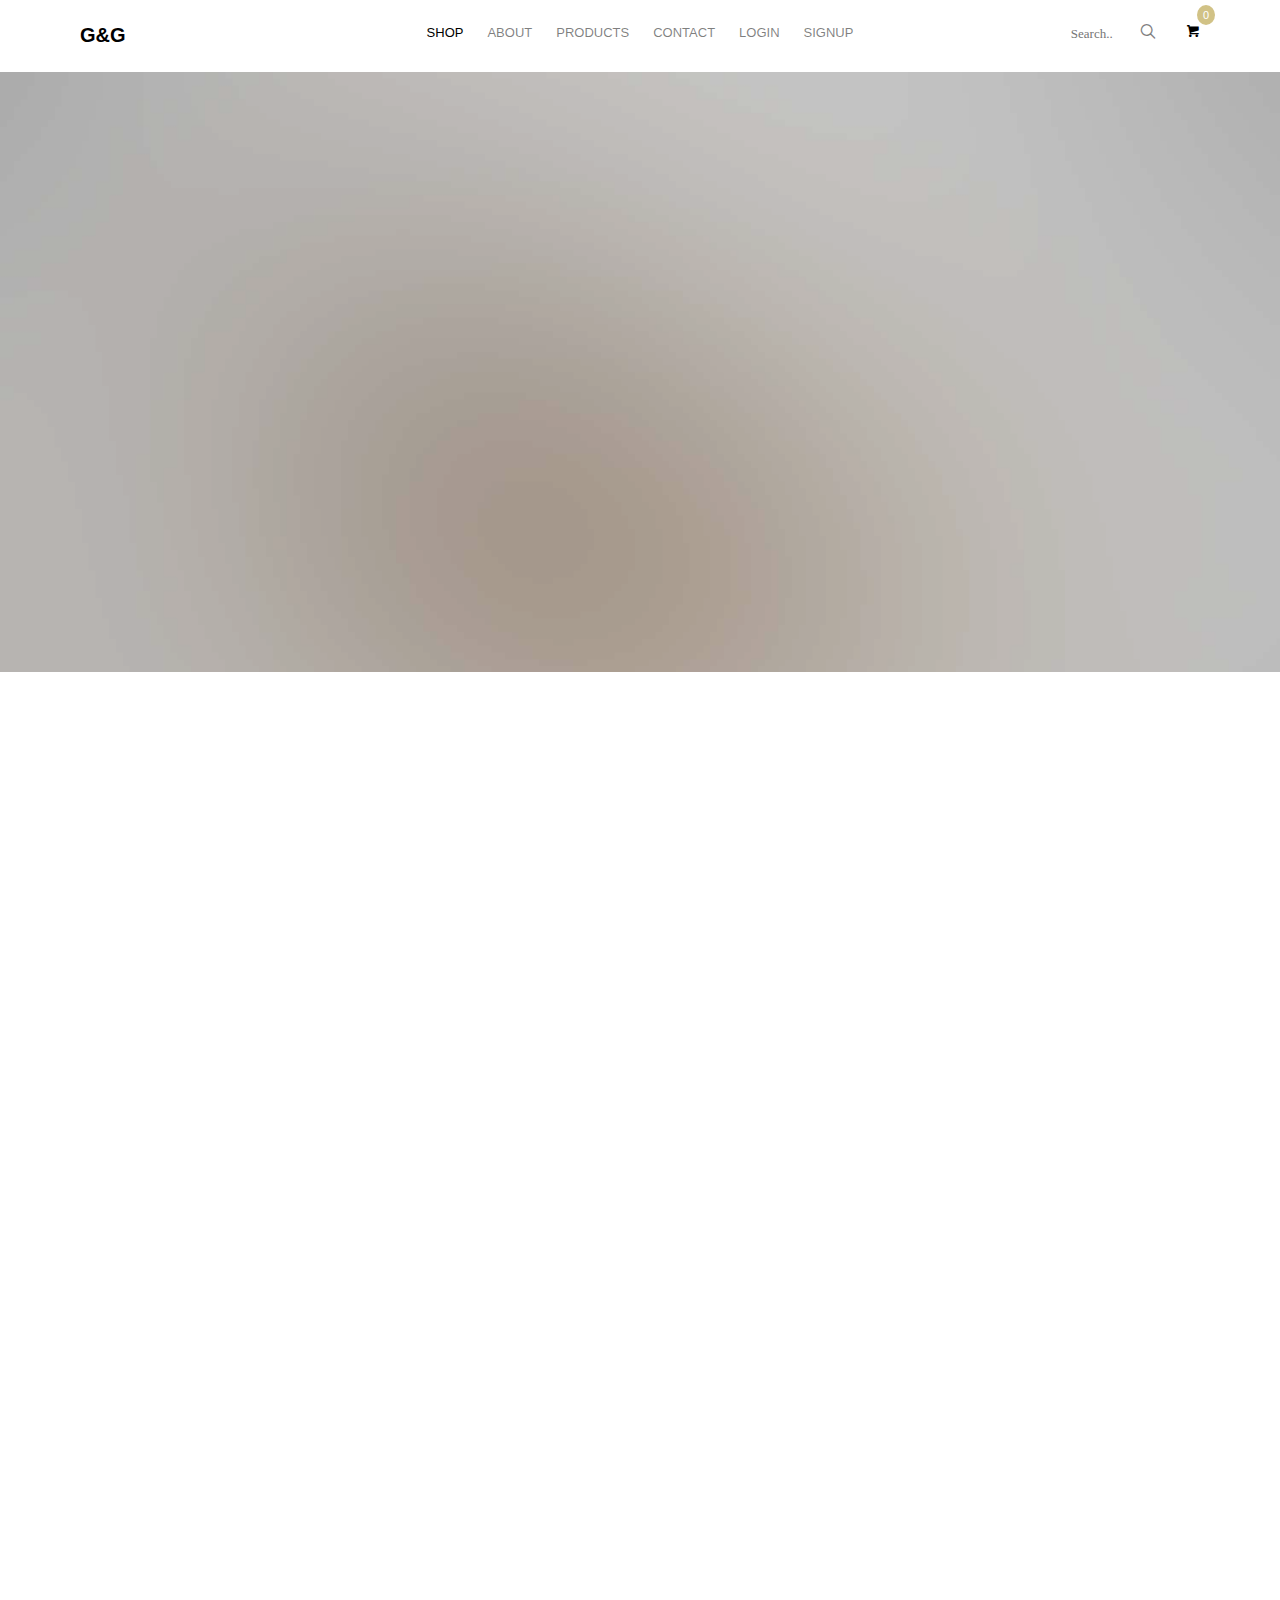
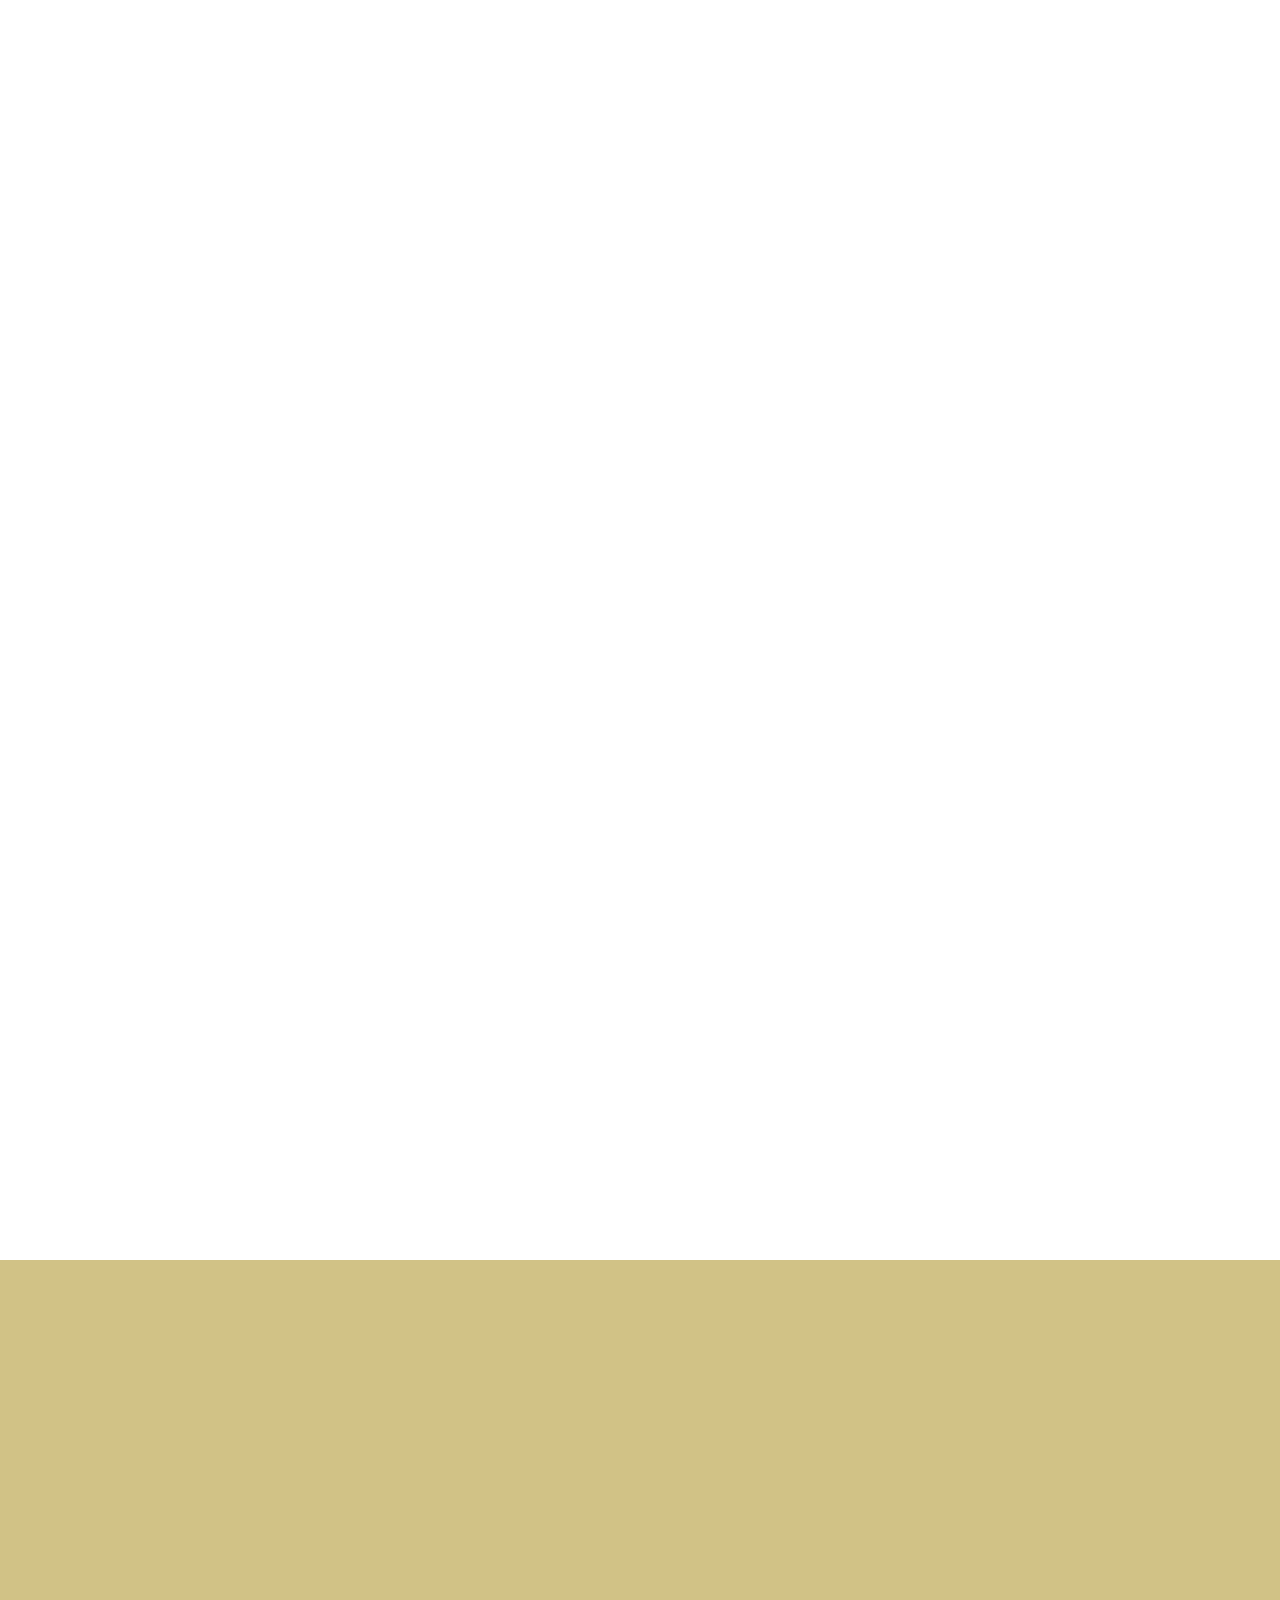
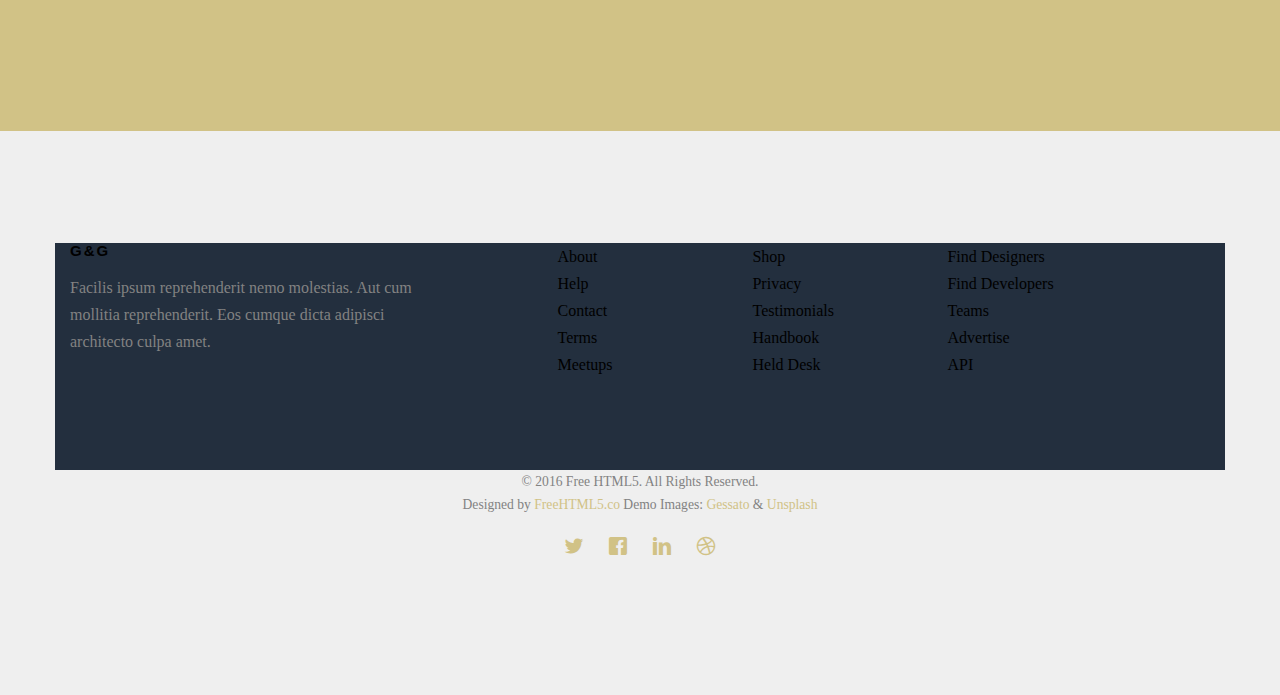
<file: single.html>
<!DOCTYPE HTML>
<html>
	<head>
	<meta charset="utf-8">
	<meta http-equiv="X-UA-Compatible" content="IE=edge">
	<title>Glitz N Glam</title>
	<meta name="viewport" content="width=device-width, initial-scale=1">
	<meta name="description" content="Free HTML5 Website Template by gettemplates.co" />
	<meta name="keywords" content="free website templates, free html5, free template, free bootstrap, free website template, html5, css3, mobile first, responsive" />
	<meta name="author" content="gettemplates.co" />

	<!-- 
	//////////////////////////////////////////////////////

	FREE HTML5 TEMPLATE 
	DESIGNED & DEVELOPED by FreeHTML5.co
		
	Website: 		http://freehtml5.co/
	Email: 			info@freehtml5.co
	Twitter: 		http://twitter.com/fh5co
	Facebook: 		https://www.facebook.com/fh5co

	//////////////////////////////////////////////////////
	 -->

  	<!-- Facebook and Twitter integration -->
	<meta property="og:title" content=""/>
	<meta property="og:image" content=""/>
	<meta property="og:url" content=""/>
	<meta property="og:site_name" content=""/>
	<meta property="og:description" content=""/>
	<meta name="twitter:title" content="" />
	<meta name="twitter:image" content="" />
	<meta name="twitter:url" content="" />
	<meta name="twitter:card" content="" />

	<!-- <link href="https://fonts.googleapis.com/css?family=Montserrat:400,700" rel="stylesheet"> -->
	<!-- <link href="https://fonts.googleapis.com/css?family=Playfair+Display:400,400i" rel="stylesheet"> -->
	
	<!-- Animate.css -->
	<link rel="stylesheet" href="css/animate.css">
	<!-- Icomoon Icon Fonts-->
	<link rel="stylesheet" href="css/icomoon.css">
	<!-- Bootstrap  -->
	<link rel="stylesheet" href="css/bootstrap.css">

	<!-- Flexslider  -->
	<link rel="stylesheet" href="css/flexslider.css">

	<!-- Owl Carousel  -->
	<link rel="stylesheet" href="css/owl.carousel.min.css">
	<link rel="stylesheet" href="css/owl.theme.default.min.css">

	<!-- Theme style  -->
	<link rel="stylesheet" href="css/style.css">

	<!-- Modernizr JS -->
	<script src="js/modernizr-2.6.2.min.js"></script>
	<!-- FOR IE9 below -->
	<!--[if lt IE 9]>
	<script src="js/respond.min.js"></script>
	<![endif]-->

	</head>
	<body>
		
	<div class="fh5co-loader"></div>
	
	<div id="page">
	<nav class="fh5co-nav" role="navigation">
		<div class="container">
			<div class="row">
				<div class="col-md-3 col-xs-2">
					<div id="fh5co-logo"><a href="index.html">G&G</a></div>
				</div>
				<div class="col-md-6 col-xs-6 text-center menu-1">
					<ul>
						<li class="has-dropdown active">
							<a href="product.html">Shop</a>
							<ul class="dropdown">
								<li><a href="single.html">Single Shop</a></li>
							</ul>
						</li>
						<li><a href="about.html">About</a></li>
						<li class="has-dropdown">
							<a href="services.html">Products</a>
							<ul class="dropdown">
								<li><a href="#">Web Design</a></li>
								<li><a href="#">eCommerce</a></li>
								<li><a href="#">Branding</a></li>
								<li><a href="#">API</a></li>
							</ul>
						</li>
						<li><a href="contact.html">Contact</a></li>
						<li><a href="contact.html">Login</a></li>
						<li><a href="contact.html">Signup</a></li>
					</ul>
				</div>
				<div class="col-md-3 col-xs-4 text-right hidden-xs menu-2">
					<ul>
						<li class="search">
							<div class="input-group">
						      <input type="text" placeholder="Search..">
						      <span class="input-group-btn">
						        <button class="btn btn-primary" type="button"><i class="icon-search"></i></button>
						      </span>
						    </div>
						</li>
						<li class="shopping-cart"><a href="#" class="cart"><span><small>0</small><i class="icon-shopping-cart"></i></span></a></li>
					</ul>
				</div>
			</div>
			
		</div>
	</nav>

	<header id="fh5co-header" class="fh5co-cover fh5co-cover-sm" role="banner" style="background-image:url(images/img_bg_2.jpg);">
		<div class="overlay"></div>
		<div class="container">
			<div class="row">
				<div class="col-md-8 col-md-offset-2 text-center">
					<div class="display-t">
						<div class="display-tc animate-box" data-animate-effect="fadeIn">
							<h1>Product Details</h1>
						</div>
					</div>
				</div>
			</div>
		</div>
	</header>
	
	<div id="fh5co-product">
		<div class="container">
			<div class="row">
				<div class="col-md-10 col-md-offset-1 animate-box">
					<div class="owl-carousel owl-carousel-fullwidth product-carousel">
						<div class="item">
							<div class="active text-center">
								<figure>
									<img src="images/product-single-1.jpg" alt="user">
								</figure>
							</div>
						</div>
						<div class="item">
							<div class="active text-center">
								<figure>
									<img src="images/product-single-2.jpg" alt="user">
								</figure>
							</div>
						</div>
						<div class="item">
							<div class="active text-center">
								<figure>
									<img src="images/product-single-3.jpg" alt="user">
								</figure>
							</div>
						</div>
						<div class="item">
							<div class="active text-center">
								<figure>
									<img src="images/product-single-4.jpg" alt="user">
								</figure>
							</div>
						</div>
						<div class="item">
							<div class="active text-center">
								<figure>
									<img src="images/product-single-5.jpg" alt="user">
								</figure>
							</div>
						</div>
					</div>
					<div class="row animate-box">
						<div class="col-md-8 col-md-offset-2 text-center fh5co-heading">
							<h2>Hauteville Rocking Chair</h2>
							<p>
								<a href="#" class="btn btn-primary btn-outline btn-lg">Add to Cart</a>
								<a href="#" class="btn btn-primary btn-outline btn-lg">Compare</a>
							</p>
						</div>
					</div>
				</div>
			</div>
			<div class="row">
				<div class="col-md-10 col-md-offset-1">
					<div class="fh5co-tabs animate-box">
						<ul class="fh5co-tab-nav">
							<li class="active"><a href="#" data-tab="1"><span class="icon visible-xs"><i class="icon-file"></i></span><span class="hidden-xs">Product Details</span></a></li>
							<li><a href="#" data-tab="2"><span class="icon visible-xs"><i class="icon-bar-graph"></i></span><span class="hidden-xs">Specification</span></a></li>
							<li><a href="#" data-tab="3"><span class="icon visible-xs"><i class="icon-star"></i></span><span class="hidden-xs">Feedback &amp; Ratings</span></a></li>
						</ul>

						<!-- Tabs -->
						<div class="fh5co-tab-content-wrap">

							<div class="fh5co-tab-content tab-content active" data-tab-content="1">
								<div class="col-md-10 col-md-offset-1">
									<span class="price">SRP: $350</span>
									<h2>Hauteville Rocking Chair</h2>
									<p>Paragraph placeat quis fugiat provident veritatis quia iure a debitis adipisci dignissimos consectetur magni quas eius nobis reprehenderit soluta eligendi quo reiciendis fugit? Veritatis tenetur odio delectus quibusdam officiis est.</p>

									<p>Ullam dolorum iure dolore dicta fuga ipsa velit veritatis molestias totam fugiat soluta accusantium omnis quod similique placeat at. Dolorum ducimus libero fuga molestiae asperiores obcaecati corporis sint illo facilis.</p>

									<div class="row">
										<div class="col-md-6">
											<h2 class="uppercase">Keep it simple</h2>
											<p>Ullam dolorum iure dolore dicta fuga ipsa velit veritatis</p>
										</div>
										<div class="col-md-6">
											<h2 class="uppercase">Less is more</h2>
											<p>Ullam dolorum iure dolore dicta fuga ipsa velit veritatis</p>
										</div>
									</div>

								</div>
							</div>

							<div class="fh5co-tab-content tab-content" data-tab-content="2">
								<div class="col-md-10 col-md-offset-1">
									<h3>Product Specification</h3>
									<ul>
										<li>Paragraph placeat quis fugiat provident veritatis quia iure a debitis adipisci dignissimos consectetur magni quas eius</li>
										<li>adipisci dignissimos consectetur magni quas eius nobis reprehenderit soluta eligendi</li>
										<li>Veritatis tenetur odio delectus quibusdam officiis est.</li>
										<li>Magni quas eius nobis reprehenderit soluta eligendi quo reiciendis fugit? Veritatis tenetur odio delectus quibusdam officiis est.</li>
									</ul>
									<ul>
										<li>Paragraph placeat quis fugiat provident veritatis quia iure a debitis adipisci dignissimos consectetur magni quas eius</li>
										<li>adipisci dignissimos consectetur magni quas eius nobis reprehenderit soluta eligendi</li>
										<li>Veritatis tenetur odio delectus quibusdam officiis est.</li>
										<li>Magni quas eius nobis reprehenderit soluta eligendi quo reiciendis fugit? Veritatis tenetur odio delectus quibusdam officiis est.</li>
									</ul>
								</div>
							</div>

							<div class="fh5co-tab-content tab-content" data-tab-content="3">
								<div class="col-md-10 col-md-offset-1">
									<h3>Happy Buyers</h3>
									<div class="feed">
										<div>
											<blockquote>
												<p>Paragraph placeat quis fugiat provident veritatis quia iure a debitis adipisci dignissimos consectetur magni quas eius nobis reprehenderit soluta eligendi quo reiciendis fugit? Veritatis tenetur odio delectus quibusdam officiis est.</p>
											</blockquote>
											<h3>&mdash; Louie Knight</h3>
											<span class="rate">
												<i class="icon-star2"></i>
												<i class="icon-star2"></i>
												<i class="icon-star2"></i>
												<i class="icon-star2"></i>
												<i class="icon-star2"></i>
											</span>
										</div>
										<div>
											<blockquote>
												<p>Paragraph placeat quis fugiat provident veritatis quia iure a debitis adipisci dignissimos consectetur magni quas eius nobis reprehenderit soluta eligendi quo reiciendis fugit? Veritatis tenetur odio delectus quibusdam officiis est.</p>
											</blockquote>
											<h3>&mdash; Joefrey Gwapo</h3>
											<span class="rate">
												<i class="icon-star2"></i>
												<i class="icon-star2"></i>
												<i class="icon-star2"></i>
												<i class="icon-star2"></i>
												<i class="icon-star2"></i>
											</span>
										</div>
									</div>
								</div>
							</div>
						</div>

					</div>
				</div>
			</div>
		</div>
	</div>

	<div id="fh5co-started">
		<div class="container">
			<div class="row animate-box">
				<div class="col-md-8 col-md-offset-2 text-center fh5co-heading">
					<h2>Newsletter</h2>
					<p>Just stay tune for our latest Product. Now you can subscribe</p>
				</div>
			</div>
			<div class="row animate-box">
				<div class="col-md-8 col-md-offset-2">
					<form class="form-inline">
						<div class="col-md-6 col-sm-6">
							<div class="form-group">
								<label for="email" class="sr-only">Email</label>
								<input type="email" class="form-control" id="email" placeholder="Email">
							</div>
						</div>
						<div class="col-md-6 col-sm-6">
							<button type="submit" class="btn btn-default btn-block">Subscribe</button>
						</div>
					</form>
				</div>
			</div>
		</div>
	</div>

	<footer id="fh5co-footer" role="contentinfo">
		<div class="container">
			<div class="row row-pb-md">
				<div class="col-md-4 fh5co-widget">
					<h3>G&G</h3>
					<p>Facilis ipsum reprehenderit nemo molestias. Aut cum mollitia reprehenderit. Eos cumque dicta adipisci architecto culpa amet.</p>
				</div>
				<div class="col-md-2 col-sm-4 col-xs-6 col-md-push-1">
					<ul class="fh5co-footer-links">
						<li><a href="#">About</a></li>
						<li><a href="#">Help</a></li>
						<li><a href="#">Contact</a></li>
						<li><a href="#">Terms</a></li>
						<li><a href="#">Meetups</a></li>
					</ul>
				</div>

				<div class="col-md-2 col-sm-4 col-xs-6 col-md-push-1">
					<ul class="fh5co-footer-links">
						<li><a href="#">Shop</a></li>
						<li><a href="#">Privacy</a></li>
						<li><a href="#">Testimonials</a></li>
						<li><a href="#">Handbook</a></li>
						<li><a href="#">Held Desk</a></li>
					</ul>
				</div>

				<div class="col-md-2 col-sm-4 col-xs-6 col-md-push-1">
					<ul class="fh5co-footer-links">
						<li><a href="#">Find Designers</a></li>
						<li><a href="#">Find Developers</a></li>
						<li><a href="#">Teams</a></li>
						<li><a href="#">Advertise</a></li>
						<li><a href="#">API</a></li>
					</ul>
				</div>
			</div>

			<div class="row copyright">
				<div class="col-md-12 text-center">
					<p>
						<small class="block">&copy; 2016 Free HTML5. All Rights Reserved.</small> 
						<small class="block">Designed by <a href="http://freehtml5.co/" target="_blank">FreeHTML5.co</a> Demo Images: <a href="http://blog.gessato.com/" target="_blank">Gessato</a> &amp; <a href="http://unsplash.co/" target="_blank">Unsplash</a></small>
					</p>
					<p>
						<ul class="fh5co-social-icons">
							<li><a href="#"><i class="icon-twitter"></i></a></li>
							<li><a href="#"><i class="icon-facebook"></i></a></li>
							<li><a href="#"><i class="icon-linkedin"></i></a></li>
							<li><a href="#"><i class="icon-dribbble"></i></a></li>
						</ul>
					</p>
				</div>
			</div>

		</div>
	</footer>
	</div>

	<div class="gototop js-top">
		<a href="#" class="js-gotop"><i class="icon-arrow-up"></i></a>
	</div>
	
	<!-- jQuery -->
	<script src="js/jquery.min.js"></script>
	<!-- jQuery Easing -->
	<script src="js/jquery.easing.1.3.js"></script>
	<!-- Bootstrap -->
	<script src="js/bootstrap.min.js"></script>
	<!-- Waypoints -->
	<script src="js/jquery.waypoints.min.js"></script>
	<!-- Carousel -->
	<script src="js/owl.carousel.min.js"></script>
	<!-- countTo -->
	<script src="js/jquery.countTo.js"></script>
	<!-- Flexslider -->
	<script src="js/jquery.flexslider-min.js"></script>
	<!-- Main -->
	<script src="js/main.js"></script>

	</body>
</html>
</file>
<file: css/icomoon.css>
@font-face {
  font-family: 'icomoon';
  src:  url('../fonts/icomoon/icomoon.eot?6iuir');
  src:  url('../fonts/icomoon/icomoon.eot?6iuir#iefix') format('embedded-opentype'),
    url('../fonts/icomoon/icomoon.ttf?6iuir') format('truetype'),
    url('../fonts/icomoon/icomoon.woff?6iuir') format('woff'),
    url('../fonts/icomoon/icomoon.svg?6iuir#icomoon') format('svg');
  font-weight: normal;
  font-style: normal;
}

[class^="icon-"], [class*=" icon-"] {
  /* use !important to prevent issues with browser extensions that change fonts */
  font-family: 'icomoon' !important;
  speak: none;
  font-style: normal;
  font-weight: normal;
  font-variant: normal;
  text-transform: none;
  line-height: 1;

  /* Better Font Rendering =========== */
  -webkit-font-smoothing: antialiased;
  -moz-osx-font-smoothing: grayscale;
}

.icon-eye:before {
  content: "\e000";
}
.icon-paper-clip:before {
  content: "\e001";
}
.icon-mail:before {
  content: "\e002";
}
.icon-toggle:before {
  content: "\e003";
}
.icon-layout:before {
  content: "\e004";
}
.icon-link:before {
  content: "\e005";
}
.icon-bell:before {
  content: "\e006";
}
.icon-lock:before {
  content: "\e007";
}
.icon-unlock:before {
  content: "\e008";
}
.icon-ribbon:before {
  content: "\e009";
}
.icon-image:before {
  content: "\e010";
}
.icon-signal:before {
  content: "\e011";
}
.icon-target:before {
  content: "\e012";
}
.icon-clipboard:before {
  content: "\e013";
}
.icon-clock:before {
  content: "\e014";
}
.icon-watch:before {
  content: "\e015";
}
.icon-air-play:before {
  content: "\e016";
}
.icon-camera:before {
  content: "\e017";
}
.icon-video:before {
  content: "\e018";
}
.icon-disc:before {
  content: "\e019";
}
.icon-printer:before {
  content: "\e020";
}
.icon-monitor:before {
  content: "\e021";
}
.icon-server:before {
  content: "\e022";
}
.icon-cog:before {
  content: "\e023";
}
.icon-heart:before {
  content: "\e024";
}
.icon-paragraph:before {
  content: "\e025";
}
.icon-align-justify:before {
  content: "\e026";
}
.icon-align-left:before {
  content: "\e027";
}
.icon-align-center:before {
  content: "\e028";
}
.icon-align-right:before {
  content: "\e029";
}
.icon-book:before {
  content: "\e030";
}
.icon-layers:before {
  content: "\e031";
}
.icon-stack:before {
  content: "\e032";
}
.icon-stack-2:before {
  content: "\e033";
}
.icon-paper:before {
  content: "\e034";
}
.icon-paper-stack:before {
  content: "\e035";
}
.icon-search:before {
  content: "\e036";
}
.icon-zoom-in:before {
  content: "\e037";
}
.icon-zoom-out:before {
  content: "\e038";
}
.icon-reply:before {
  content: "\e039";
}
.icon-circle-plus:before {
  content: "\e040";
}
.icon-circle-minus:before {
  content: "\e041";
}
.icon-circle-check:before {
  content: "\e042";
}
.icon-circle-cross:before {
  content: "\e043";
}
.icon-square-plus:before {
  content: "\e044";
}
.icon-square-minus:before {
  content: "\e045";
}
.icon-square-check:before {
  content: "\e046";
}
.icon-square-cross:before {
  content: "\e047";
}
.icon-microphone:before {
  content: "\e048";
}
.icon-record:before {
  content: "\e049";
}
.icon-skip-back:before {
  content: "\e050";
}
.icon-rewind:before {
  content: "\e051";
}
.icon-play:before {
  content: "\e052";
}
.icon-pause:before {
  content: "\e053";
}
.icon-stop:before {
  content: "\e054";
}
.icon-fast-forward:before {
  content: "\e055";
}
.icon-skip-forward:before {
  content: "\e056";
}
.icon-shuffle:before {
  content: "\e057";
}
.icon-repeat:before {
  content: "\e058";
}
.icon-folder:before {
  content: "\e059";
}
.icon-umbrella:before {
  content: "\e060";
}
.icon-moon:before {
  content: "\e061";
}
.icon-thermometer:before {
  content: "\e062";
}
.icon-drop:before {
  content: "\e063";
}
.icon-sun:before {
  content: "\e064";
}
.icon-cloud:before {
  content: "\e065";
}
.icon-cloud-upload:before {
  content: "\e066";
}
.icon-cloud-download:before {
  content: "\e067";
}
.icon-upload:before {
  content: "\e068";
}
.icon-download:before {
  content: "\e069";
}
.icon-location:before {
  content: "\e070";
}
.icon-location-2:before {
  content: "\e071";
}
.icon-map:before {
  content: "\e072";
}
.icon-battery:before {
  content: "\e073";
}
.icon-head:before {
  content: "\e074";
}
.icon-briefcase:before {
  content: "\e075";
}
.icon-speech-bubble:before {
  content: "\e076";
}
.icon-anchor:before {
  content: "\e077";
}
.icon-globe:before {
  content: "\e078";
}
.icon-box:before {
  content: "\e079";
}
.icon-reload:before {
  content: "\e080";
}
.icon-share:before {
  content: "\e081";
}
.icon-marquee:before {
  content: "\e082";
}
.icon-marquee-plus:before {
  content: "\e083";
}
.icon-marquee-minus:before {
  content: "\e084";
}
.icon-tag:before {
  content: "\e085";
}
.icon-power:before {
  content: "\e086";
}
.icon-command:before {
  content: "\e087";
}
.icon-alt:before {
  content: "\e088";
}
.icon-esc:before {
  content: "\e089";
}
.icon-bar-graph:before {
  content: "\e090";
}
.icon-bar-graph-2:before {
  content: "\e091";
}
.icon-pie-graph:before {
  content: "\e092";
}
.icon-star:before {
  content: "\e093";
}
.icon-arrow-left:before {
  content: "\e094";
}
.icon-arrow-right:before {
  content: "\e095";
}
.icon-arrow-up:before {
  content: "\e096";
}
.icon-arrow-down:before {
  content: "\e097";
}
.icon-volume:before {
  content: "\e098";
}
.icon-mute:before {
  content: "\e099";
}
.icon-content-right:before {
  content: "\e100";
}
.icon-content-left:before {
  content: "\e101";
}
.icon-grid:before {
  content: "\e102";
}
.icon-grid-2:before {
  content: "\e103";
}
.icon-columns:before {
  content: "\e104";
}
.icon-loader:before {
  content: "\e105";
}
.icon-bag:before {
  content: "\e106";
}
.icon-ban:before {
  content: "\e107";
}
.icon-flag:before {
  content: "\e108";
}
.icon-trash:before {
  content: "\e109";
}
.icon-expand:before {
  content: "\e110";
}
.icon-contract:before {
  content: "\e111";
}
.icon-maximize:before {
  content: "\e112";
}
.icon-minimize:before {
  content: "\e113";
}
.icon-plus:before {
  content: "\e114";
}
.icon-minus:before {
  content: "\e115";
}
.icon-check:before {
  content: "\e116";
}
.icon-cross:before {
  content: "\e117";
}
.icon-move:before {
  content: "\e118";
}
.icon-delete:before {
  content: "\e119";
}
.icon-menu:before {
  content: "\e120";
}
.icon-archive:before {
  content: "\e121";
}
.icon-inbox:before {
  content: "\e122";
}
.icon-outbox:before {
  content: "\e123";
}
.icon-file:before {
  content: "\e124";
}
.icon-file-add:before {
  content: "\e125";
}
.icon-file-subtract:before {
  content: "\e126";
}
.icon-help:before {
  content: "\e127";
}
.icon-open:before {
  content: "\e128";
}
.icon-ellipsis:before {
  content: "\e129";
}
.icon-add-to-list:before {
  content: "\e900";
}
.icon-classic-computer:before {
  content: "\e901";
}
.icon-controller-fast-backward:before {
  content: "\e902";
}
.icon-creative-commons-attribution:before {
  content: "\e903";
}
.icon-creative-commons-noderivs:before {
  content: "\e904";
}
.icon-creative-commons-noncommercial-eu:before {
  content: "\e905";
}
.icon-creative-commons-noncommercial-us:before {
  content: "\e906";
}
.icon-creative-commons-public-domain:before {
  content: "\e907";
}
.icon-creative-commons-remix:before {
  content: "\e908";
}
.icon-creative-commons-share:before {
  content: "\e909";
}
.icon-creative-commons-sharealike:before {
  content: "\e90a";
}
.icon-creative-commons:before {
  content: "\e90b";
}
.icon-document-landscape:before {
  content: "\e90c";
}
.icon-remove-user:before {
  content: "\e90d";
}
.icon-warning:before {
  content: "\e90e";
}
.icon-arrow-bold-down:before {
  content: "\e90f";
}
.icon-arrow-bold-left:before {
  content: "\e910";
}
.icon-arrow-bold-right:before {
  content: "\e911";
}
.icon-arrow-bold-up:before {
  content: "\e912";
}
.icon-arrow-down2:before {
  content: "\e913";
}
.icon-arrow-left2:before {
  content: "\e914";
}
.icon-arrow-long-down:before {
  content: "\e915";
}
.icon-arrow-long-left:before {
  content: "\e916";
}
.icon-arrow-long-right:before {
  content: "\e917";
}
.icon-arrow-long-up:before {
  content: "\e918";
}
.icon-arrow-right2:before {
  content: "\e919";
}
.icon-arrow-up2:before {
  content: "\e91a";
}
.icon-arrow-with-circle-down:before {
  content: "\e91b";
}
.icon-arrow-with-circle-left:before {
  content: "\e91c";
}
.icon-arrow-with-circle-right:before {
  content: "\e91d";
}
.icon-arrow-with-circle-up:before {
  content: "\e91e";
}
.icon-bookmark:before {
  content: "\e91f";
}
.icon-bookmarks:before {
  content: "\e920";
}
.icon-chevron-down:before {
  content: "\e921";
}
.icon-chevron-left:before {
  content: "\e922";
}
.icon-chevron-right:before {
  content: "\e923";
}
.icon-chevron-small-down:before {
  content: "\e924";
}
.icon-chevron-small-left:before {
  content: "\e925";
}
.icon-chevron-small-right:before {
  content: "\e926";
}
.icon-chevron-small-up:before {
  content: "\e927";
}
.icon-chevron-thin-down:before {
  content: "\e928";
}
.icon-chevron-thin-left:before {
  content: "\e929";
}
.icon-chevron-thin-right:before {
  content: "\e92a";
}
.icon-chevron-thin-up:before {
  content: "\e92b";
}
.icon-chevron-up:before {
  content: "\e92c";
}
.icon-chevron-with-circle-down:before {
  content: "\e92d";
}
.icon-chevron-with-circle-left:before {
  content: "\e92e";
}
.icon-chevron-with-circle-right:before {
  content: "\e92f";
}
.icon-chevron-with-circle-up:before {
  content: "\e930";
}
.icon-cloud2:before {
  content: "\e931";
}
.icon-controller-fast-forward:before {
  content: "\e932";
}
.icon-controller-jump-to-start:before {
  content: "\e933";
}
.icon-controller-next:before {
  content: "\e934";
}
.icon-controller-paus:before {
  content: "\e935";
}
.icon-controller-play:before {
  content: "\e936";
}
.icon-controller-record:before {
  content: "\e937";
}
.icon-controller-stop:before {
  content: "\e938";
}
.icon-controller-volume:before {
  content: "\e939";
}
.icon-dot-single:before {
  content: "\e93a";
}
.icon-dots-three-horizontal:before {
  content: "\e93b";
}
.icon-dots-three-vertical:before {
  content: "\e93c";
}
.icon-dots-two-horizontal:before {
  content: "\e93d";
}
.icon-dots-two-vertical:before {
  content: "\e93e";
}
.icon-download2:before {
  content: "\e93f";
}
.icon-emoji-flirt:before {
  content: "\e940";
}
.icon-flow-branch:before {
  content: "\e941";
}
.icon-flow-cascade:before {
  content: "\e942";
}
.icon-flow-line:before {
  content: "\e943";
}
.icon-flow-parallel:before {
  content: "\e944";
}
.icon-flow-tree:before {
  content: "\e945";
}
.icon-install:before {
  content: "\e946";
}
.icon-layers2:before {
  content: "\e947";
}
.icon-open-book:before {
  content: "\e948";
}
.icon-resize-100:before {
  content: "\e949";
}
.icon-resize-full-screen:before {
  content: "\e94a";
}
.icon-save:before {
  content: "\e94b";
}
.icon-select-arrows:before {
  content: "\e94c";
}
.icon-sound-mute:before {
  content: "\e94d";
}
.icon-sound:before {
  content: "\e94e";
}
.icon-trash2:before {
  content: "\e94f";
}
.icon-triangle-down:before {
  content: "\e950";
}
.icon-triangle-left:before {
  content: "\e951";
}
.icon-triangle-right:before {
  content: "\e952";
}
.icon-triangle-up:before {
  content: "\e953";
}
.icon-uninstall:before {
  content: "\e954";
}
.icon-upload-to-cloud:before {
  content: "\e955";
}
.icon-upload2:before {
  content: "\e956";
}
.icon-add-user:before {
  content: "\e957";
}
.icon-address:before {
  content: "\e958";
}
.icon-adjust:before {
  content: "\e959";
}
.icon-air:before {
  content: "\e95a";
}
.icon-aircraft-landing:before {
  content: "\e95b";
}
.icon-aircraft-take-off:before {
  content: "\e95c";
}
.icon-aircraft:before {
  content: "\e95d";
}
.icon-align-bottom:before {
  content: "\e95e";
}
.icon-align-horizontal-middle:before {
  content: "\e95f";
}
.icon-align-left2:before {
  content: "\e960";
}
.icon-align-right2:before {
  content: "\e961";
}
.icon-align-top:before {
  content: "\e962";
}
.icon-align-vertical-middle:before {
  content: "\e963";
}
.icon-archive2:before {
  content: "\e964";
}
.icon-area-graph:before {
  content: "\e965";
}
.icon-attachment:before {
  content: "\e966";
}
.icon-awareness-ribbon:before {
  content: "\e967";
}
.icon-back-in-time:before {
  content: "\e968";
}
.icon-back:before {
  content: "\e969";
}
.icon-bar-graph2:before {
  content: "\e96a";
}
.icon-battery2:before {
  content: "\e96b";
}
.icon-beamed-note:before {
  content: "\e96c";
}
.icon-bell2:before {
  content: "\e96d";
}
.icon-blackboard:before {
  content: "\e96e";
}
.icon-block:before {
  content: "\e96f";
}
.icon-book2:before {
  content: "\e970";
}
.icon-bowl:before {
  content: "\e971";
}
.icon-box2:before {
  content: "\e972";
}
.icon-briefcase2:before {
  content: "\e973";
}
.icon-browser:before {
  content: "\e974";
}
.icon-brush:before {
  content: "\e975";
}
.icon-bucket:before {
  content: "\e976";
}
.icon-cake:before {
  content: "\e977";
}
.icon-calculator:before {
  content: "\e978";
}
.icon-calendar:before {
  content: "\e979";
}
.icon-camera2:before {
  content: "\e97a";
}
.icon-ccw:before {
  content: "\e97b";
}
.icon-chat:before {
  content: "\e97c";
}
.icon-check2:before {
  content: "\e97d";
}
.icon-circle-with-cross:before {
  content: "\e97e";
}
.icon-circle-with-minus:before {
  content: "\e97f";
}
.icon-circle-with-plus:before {
  content: "\e980";
}
.icon-circle:before {
  content: "\e981";
}
.icon-circular-graph:before {
  content: "\e982";
}
.icon-clapperboard:before {
  content: "\e983";
}
.icon-clipboard2:before {
  content: "\e984";
}
.icon-clock2:before {
  content: "\e985";
}
.icon-code:before {
  content: "\e986";
}
.icon-cog2:before {
  content: "\e987";
}
.icon-colours:before {
  content: "\e988";
}
.icon-compass:before {
  content: "\e989";
}
.icon-copy:before {
  content: "\e98a";
}
.icon-credit-card:before {
  content: "\e98b";
}
.icon-credit:before {
  content: "\e98c";
}
.icon-cross2:before {
  content: "\e98d";
}
.icon-cup:before {
  content: "\e98e";
}
.icon-cw:before {
  content: "\e98f";
}
.icon-cycle:before {
  content: "\e990";
}
.icon-database:before {
  content: "\e991";
}
.icon-dial-pad:before {
  content: "\e992";
}
.icon-direction:before {
  content: "\e993";
}
.icon-document:before {
  content: "\e994";
}
.icon-documents:before {
  content: "\e995";
}
.icon-drink:before {
  content: "\e996";
}
.icon-drive:before {
  content: "\e997";
}
.icon-drop2:before {
  content: "\e998";
}
.icon-edit:before {
  content: "\e999";
}
.icon-email:before {
  content: "\e99a";
}
.icon-emoji-happy:before {
  content: "\e99b";
}
.icon-emoji-neutral:before {
  content: "\e99c";
}
.icon-emoji-sad:before {
  content: "\e99d";
}
.icon-erase:before {
  content: "\e99e";
}
.icon-eraser:before {
  content: "\e99f";
}
.icon-export:before {
  content: "\e9a0";
}
.icon-eye2:before {
  content: "\e9a1";
}
.icon-feather:before {
  content: "\e9a2";
}
.icon-flag2:before {
  content: "\e9a3";
}
.icon-flash:before {
  content: "\e9a4";
}
.icon-flashlight:before {
  content: "\e9a5";
}
.icon-flat-brush:before {
  content: "\e9a6";
}
.icon-folder-images:before {
  content: "\e9a7";
}
.icon-folder-music:before {
  content: "\e9a8";
}
.icon-folder-video:before {
  content: "\e9a9";
}
.icon-folder2:before {
  content: "\e9aa";
}
.icon-forward:before {
  content: "\e9ab";
}
.icon-funnel:before {
  content: "\e9ac";
}
.icon-game-controller:before {
  content: "\e9ad";
}
.icon-gauge:before {
  content: "\e9ae";
}
.icon-globe2:before {
  content: "\e9af";
}
.icon-graduation-cap:before {
  content: "\e9b0";
}
.icon-grid2:before {
  content: "\e9b1";
}
.icon-hair-cross:before {
  content: "\e9b2";
}
.icon-hand:before {
  content: "\e9b3";
}
.icon-heart-outlined:before {
  content: "\e9b4";
}
.icon-heart2:before {
  content: "\e9b5";
}
.icon-help-with-circle:before {
  content: "\e9b6";
}
.icon-help2:before {
  content: "\e9b7";
}
.icon-home:before {
  content: "\e9b8";
}
.icon-hour-glass:before {
  content: "\e9b9";
}
.icon-image-inverted:before {
  content: "\e9ba";
}
.icon-image2:before {
  content: "\e9bb";
}
.icon-images:before {
  content: "\e9bc";
}
.icon-inbox2:before {
  content: "\e9bd";
}
.icon-infinity:before {
  content: "\e9be";
}
.icon-info-with-circle:before {
  content: "\e9bf";
}
.icon-info:before {
  content: "\e9c0";
}
.icon-key:before {
  content: "\e9c1";
}
.icon-keyboard:before {
  content: "\e9c2";
}
.icon-lab-flask:before {
  content: "\e9c3";
}
.icon-landline:before {
  content: "\e9c4";
}
.icon-language:before {
  content: "\e9c5";
}
.icon-laptop:before {
  content: "\e9c6";
}
.icon-leaf:before {
  content: "\e9c7";
}
.icon-level-down:before {
  content: "\e9c8";
}
.icon-level-up:before {
  content: "\e9c9";
}
.icon-lifebuoy:before {
  content: "\e9ca";
}
.icon-light-bulb:before {
  content: "\e9cb";
}
.icon-light-down:before {
  content: "\e9cc";
}
.icon-light-up:before {
  content: "\e9cd";
}
.icon-line-graph:before {
  content: "\e9ce";
}
.icon-link2:before {
  content: "\e9cf";
}
.icon-list:before {
  content: "\e9d0";
}
.icon-location-pin:before {
  content: "\e9d1";
}
.icon-location2:before {
  content: "\e9d2";
}
.icon-lock-open:before {
  content: "\e9d3";
}
.icon-lock2:before {
  content: "\e9d4";
}
.icon-log-out:before {
  content: "\e9d5";
}
.icon-login:before {
  content: "\e9d6";
}
.icon-loop:before {
  content: "\e9d7";
}
.icon-magnet:before {
  content: "\e9d8";
}
.icon-magnifying-glass:before {
  content: "\e9d9";
}
.icon-mail2:before {
  content: "\e9da";
}
.icon-man:before {
  content: "\e9db";
}
.icon-map2:before {
  content: "\e9dc";
}
.icon-mask:before {
  content: "\e9dd";
}
.icon-medal:before {
  content: "\e9de";
}
.icon-megaphone:before {
  content: "\e9df";
}
.icon-menu2:before {
  content: "\e9e0";
}
.icon-message:before {
  content: "\e9e1";
}
.icon-mic:before {
  content: "\e9e2";
}
.icon-minus2:before {
  content: "\e9e3";
}
.icon-mobile:before {
  content: "\e9e4";
}
.icon-modern-mic:before {
  content: "\e9e5";
}
.icon-moon2:before {
  content: "\e9e6";
}
.icon-mouse:before {
  content: "\e9e7";
}
.icon-music:before {
  content: "\e9e8";
}
.icon-network:before {
  content: "\e9e9";
}
.icon-new-message:before {
  content: "\e9ea";
}
.icon-new:before {
  content: "\e9eb";
}
.icon-news:before {
  content: "\e9ec";
}
.icon-note:before {
  content: "\e9ed";
}
.icon-notification:before {
  content: "\e9ee";
}
.icon-old-mobile:before {
  content: "\e9ef";
}
.icon-old-phone:before {
  content: "\e9f0";
}
.icon-palette:before {
  content: "\e9f1";
}
.icon-paper-plane:before {
  content: "\e9f2";
}
.icon-pencil:before {
  content: "\e9f3";
}
.icon-phone:before {
  content: "\e9f4";
}
.icon-pie-chart:before {
  content: "\e9f5";
}
.icon-pin:before {
  content: "\e9f6";
}
.icon-plus2:before {
  content: "\e9f7";
}
.icon-popup:before {
  content: "\e9f8";
}
.icon-power-plug:before {
  content: "\e9f9";
}
.icon-price-ribbon:before {
  content: "\e9fa";
}
.icon-price-tag:before {
  content: "\e9fb";
}
.icon-print:before {
  content: "\e9fc";
}
.icon-progress-empty:before {
  content: "\e9fd";
}
.icon-progress-full:before {
  content: "\e9fe";
}
.icon-progress-one:before {
  content: "\e9ff";
}
.icon-progress-two:before {
  content: "\ea00";
}
.icon-publish:before {
  content: "\ea01";
}
.icon-quote:before {
  content: "\ea02";
}
.icon-radio:before {
  content: "\ea03";
}
.icon-reply-all:before {
  content: "\ea04";
}
.icon-reply2:before {
  content: "\ea05";
}
.icon-retweet:before {
  content: "\ea06";
}
.icon-rocket:before {
  content: "\ea07";
}
.icon-round-brush:before {
  content: "\ea08";
}
.icon-rss:before {
  content: "\ea09";
}
.icon-ruler:before {
  content: "\ea0a";
}
.icon-scissors:before {
  content: "\ea0b";
}
.icon-share-alternitive:before {
  content: "\ea0c";
}
.icon-share2:before {
  content: "\ea0d";
}
.icon-shareable:before {
  content: "\ea0e";
}
.icon-shield:before {
  content: "\ea0f";
}
.icon-shop:before {
  content: "\ea10";
}
.icon-shopping-bag:before {
  content: "\ea11";
}
.icon-shopping-basket:before {
  content: "\ea12";
}
.icon-shopping-cart:before {
  content: "\ea13";
}
.icon-shuffle2:before {
  content: "\ea14";
}
.icon-signal2:before {
  content: "\ea15";
}
.icon-sound-mix:before {
  content: "\ea16";
}
.icon-sports-club:before {
  content: "\ea17";
}
.icon-spreadsheet:before {
  content: "\ea18";
}
.icon-squared-cross:before {
  content: "\ea19";
}
.icon-squared-minus:before {
  content: "\ea1a";
}
.icon-squared-plus:before {
  content: "\ea1b";
}
.icon-star-outlined:before {
  content: "\ea1c";
}
.icon-star2:before {
  content: "\ea1d";
}
.icon-stopwatch:before {
  content: "\ea1e";
}
.icon-suitcase:before {
  content: "\ea1f";
}
.icon-swap:before {
  content: "\ea20";
}
.icon-sweden:before {
  content: "\ea21";
}
.icon-switch:before {
  content: "\ea22";
}
.icon-tablet:before {
  content: "\ea23";
}
.icon-tag2:before {
  content: "\ea24";
}
.icon-text-document-inverted:before {
  content: "\ea25";
}
.icon-text-document:before {
  content: "\ea26";
}
.icon-text:before {
  content: "\ea27";
}
.icon-thermometer2:before {
  content: "\ea28";
}
.icon-thumbs-down:before {
  content: "\ea29";
}
.icon-thumbs-up:before {
  content: "\ea2a";
}
.icon-thunder-cloud:before {
  content: "\ea2b";
}
.icon-ticket:before {
  content: "\ea2c";
}
.icon-time-slot:before {
  content: "\ea2d";
}
.icon-tools:before {
  content: "\ea2e";
}
.icon-traffic-cone:before {
  content: "\ea2f";
}
.icon-tree:before {
  content: "\ea30";
}
.icon-trophy:before {
  content: "\ea31";
}
.icon-tv:before {
  content: "\ea32";
}
.icon-typing:before {
  content: "\ea33";
}
.icon-unread:before {
  content: "\ea34";
}
.icon-untag:before {
  content: "\ea35";
}
.icon-user:before {
  content: "\ea36";
}
.icon-users:before {
  content: "\ea37";
}
.icon-v-card:before {
  content: "\ea38";
}
.icon-video2:before {
  content: "\ea39";
}
.icon-vinyl:before {
  content: "\ea3a";
}
.icon-voicemail:before {
  content: "\ea3b";
}
.icon-wallet:before {
  content: "\ea3c";
}
.icon-water:before {
  content: "\ea3d";
}
.icon-px-with-circle:before {
  content: "\ea3e";
}
.icon-px:before {
  content: "\ea3f";
}
.icon-basecamp:before {
  content: "\ea40";
}
.icon-behance:before {
  content: "\ea41";
}
.icon-creative-cloud:before {
  content: "\ea42";
}
.icon-dropbox:before {
  content: "\ea43";
}
.icon-evernote:before {
  content: "\ea44";
}
.icon-flattr:before {
  content: "\ea45";
}
.icon-foursquare:before {
  content: "\ea46";
}
.icon-google-drive:before {
  content: "\ea47";
}
.icon-google-hangouts:before {
  content: "\ea48";
}
.icon-grooveshark:before {
  content: "\ea49";
}
.icon-icloud:before {
  content: "\ea4a";
}
.icon-mixi:before {
  content: "\ea4b";
}
.icon-onedrive:before {
  content: "\ea4c";
}
.icon-paypal:before {
  content: "\ea4d";
}
.icon-picasa:before {
  content: "\ea4e";
}
.icon-qq:before {
  content: "\ea4f";
}
.icon-rdio-with-circle:before {
  content: "\ea50";
}
.icon-renren:before {
  content: "\ea51";
}
.icon-scribd:before {
  content: "\ea52";
}
.icon-sina-weibo:before {
  content: "\ea53";
}
.icon-skype-with-circle:before {
  content: "\ea54";
}
.icon-skype:before {
  content: "\ea55";
}
.icon-slideshare:before {
  content: "\ea56";
}
.icon-smashing:before {
  content: "\ea57";
}
.icon-soundcloud:before {
  content: "\ea58";
}
.icon-spotify-with-circle:before {
  content: "\ea59";
}
.icon-spotify:before {
  content: "\ea5a";
}
.icon-swarm:before {
  content: "\ea5b";
}
.icon-vine-with-circle:before {
  content: "\ea5c";
}
.icon-vine:before {
  content: "\ea5d";
}
.icon-vk-alternitive:before {
  content: "\ea5e";
}
.icon-vk-with-circle:before {
  content: "\ea5f";
}
.icon-vk:before {
  content: "\ea60";
}
.icon-xing-with-circle:before {
  content: "\ea61";
}
.icon-xing:before {
  content: "\ea62";
}
.icon-yelp:before {
  content: "\ea63";
}
.icon-dribbble-with-circle:before {
  content: "\ea64";
}
.icon-dribbble:before {
  content: "\ea65";
}
.icon-facebook-with-circle:before {
  content: "\ea66";
}
.icon-facebook:before {
  content: "\ea67";
}
.icon-flickr-with-circle:before {
  content: "\ea68";
}
.icon-flickr:before {
  content: "\ea69";
}
.icon-github-with-circle:before {
  content: "\ea6a";
}
.icon-github:before {
  content: "\ea6b";
}
.icon-google-with-circle:before {
  content: "\ea6c";
}
.icon-google:before {
  content: "\ea6d";
}
.icon-instagram-with-circle:before {
  content: "\ea6e";
}
.icon-instagram:before {
  content: "\ea6f";
}
.icon-lastfm-with-circle:before {
  content: "\ea70";
}
.icon-lastfm:before {
  content: "\ea71";
}
.icon-linkedin-with-circle:before {
  content: "\ea72";
}
.icon-linkedin:before {
  content: "\ea73";
}
.icon-pinterest-with-circle:before {
  content: "\ea74";
}
.icon-pinterest:before {
  content: "\ea75";
}
.icon-rdio:before {
  content: "\ea76";
}
.icon-stumbleupon-with-circle:before {
  content: "\ea77";
}
.icon-stumbleupon:before {
  content: "\ea78";
}
.icon-tumblr-with-circle:before {
  content: "\ea79";
}
.icon-tumblr:before {
  content: "\ea7a";
}
.icon-twitter-with-circle:before {
  content: "\ea7b";
}
.icon-twitter:before {
  content: "\ea7c";
}
.icon-vimeo-with-circle:before {
  content: "\ea7d";
}
.icon-vimeo:before {
  content: "\ea7e";
}
.icon-youtube-with-circle:before {
  content: "\ea7f";
}
.icon-youtube:before {
  content: "\ea80";
}
</file>
<file: css/style.css>
@font-face {
  font-family: 'icomoon';
  src: url("../fonts/icomoon/icomoon.eot?srf3rx");
  src: url("../fonts/icomoon/icomoon.eot?srf3rx#iefix") format("embedded-opentype"), url("../fonts/icomoon/icomoon.ttf?srf3rx") format("truetype"), url("../fonts/icomoon/icomoon.woff?srf3rx") format("woff"), url("../fonts/icomoon/icomoon.svg?srf3rx#icomoon") format("svg");
  font-weight: normal;
  font-style: normal;
}
/* =======================================================
*
* 	Template Style 
*
* ======================================================= */
body {
  font-family: "Playfair Display", serif;
  font-weight: 400;
  font-size: 16px;
  line-height: 1.7;
  color: #828282;
  background: #fff;
}

#page {
  position: relative;
  overflow-x: hidden;
  width: 100%;
  height: 100%;
  -webkit-transition: 0.5s;
  -o-transition: 0.5s;
  transition: 0.5s;
}
.offcanvas #page {
  overflow: hidden;
  position: absolute;
}
.offcanvas #page:after {
  -webkit-transition: 2s;
  -o-transition: 2s;
  transition: 2s;
  position: absolute;
  top: 0;
  right: 0;
  bottom: 0;
  left: 0;
  z-index: 101;
  background: rgba(0, 0, 0, 0.7);
  content: "";
}

a {
  color: #d1c286;
  -webkit-transition: 0.5s;
  -o-transition: 0.5s;
  transition: 0.5s;
}
a:hover, a:active, a:focus {
  color: #d1c286;
  outline: none;
  text-decoration: none;
}

p {
  margin-bottom: 20px;
}

h1, h2, h3, h4, h5, h6, figure {
  color: #000;
  font-family: "Montserrat", Arial, sans-serif;
  font-weight: 400;
  margin: 0 0 20px 0;
}

::-webkit-selection {
  color: #fff;
  background: #d1c286;
}

::-moz-selection {
  color: #fff;
  background: #d1c286;
}

::selection {
  color: #fff;
  background: #d1c286;
}

.fh5co-nav {
  padding: 18px 0;
  background: #fff;
}
@media screen and (max-width: 768px) {
  .fh5co-nav {
    padding: 20px 0;
  }
}
.fh5co-nav #fh5co-logo {
  font-size: 20px;
  margin: 0;
  padding: 0;
  text-transform: uppercase;
  font-weight: bold;
  font-family: "Montserrat", Arial, sans-serif;
}
.fh5co-nav a {
  padding: 5px 10px;
  color: #000;
}
@media screen and (max-width: 768px) {
  .fh5co-nav .menu-1, .fh5co-nav .menu-2 {
    display: none;
  }
}
.fh5co-nav .menu-2 li.search {
  float: left;
  width: 83%;
  font-family: "Playfair Display", serif;
  -webkit-transition: 0.3s;
  -o-transition: 0.3s;
  transition: 0.3s;
  padding: 0;
  margin: -5px 0 0 0;
}
.fh5co-nav .menu-2 li input[type=text] {
  padding: 6px 10px;
  width: 40%;
  border: none;
  float: right;
  font-size: 13px;
  margin-top: 4px;
  -webkit-transition: 0.3s;
  -o-transition: 0.3s;
  transition: 0.3s;
}
.fh5co-nav .menu-2 li input[type=text]:focus {
  width: 100%;
  outline: none;
  border-bottom: 1px solid rgba(0, 0, 0, 0.1);
}
.fh5co-nav .menu-2 li button {
  margin-top: 4px;
  padding: 5px;
  background: transparent;
  border: none;
}
.fh5co-nav .menu-2 li button i {
  color: rgba(0, 0, 0, 0.5);
}
.fh5co-nav .menu-2 li button:hover, .fh5co-nav .menu-2 li button:focus {
  background: transparent !important;
}
.fh5co-nav .menu-2 li button:hover i, .fh5co-nav .menu-2 li button:focus i {
  color: black;
}
.fh5co-nav .menu-2 li.shopping-cart {
  float: right;
}
.fh5co-nav .menu-2 li a.cart {
  color: black;
}
.fh5co-nav .menu-2 li a.cart span {
  position: relative;
}
.fh5co-nav .menu-2 li a.cart span small {
  position: absolute;
  top: -20px;
  right: -15px;
  padding: 10px 6px;
  line-height: 0;
  font-size: 11px;
  background: #d1c286;
  color: white;
  -webkit-border-radius: 50%;
  -moz-border-radius: 50%;
  -ms-border-radius: 50%;
  border-radius: 50%;
}
.fh5co-nav ul {
  padding: 0;
  margin: 0;
}
.fh5co-nav ul li {
  padding: 0;
  margin: 0;
  list-style: none;
  display: inline-block;
  font-family: "Montserrat", Arial, sans-serif;
}
.fh5co-nav ul li a {
  font-size: 13px;
  padding: 30px 10px;
  text-transform: uppercase;
  color: rgba(0, 0, 0, 0.5);
  -webkit-transition: 0.5s;
  -o-transition: 0.5s;
  transition: 0.5s;
}
.fh5co-nav ul li a:hover, .fh5co-nav ul li a:focus, .fh5co-nav ul li a:active {
  color: black;
}
.fh5co-nav ul li a.cart {
  color: black;
}
.fh5co-nav ul li a.cart span {
  position: relative;
}
.fh5co-nav ul li a.cart span small {
  position: absolute;
  top: -20px;
  right: -15px;
  padding: 10px 6px;
  line-height: 0;
  font-size: 11px;
  background: #d1c286;
  color: white;
  -webkit-border-radius: 50%;
  -moz-border-radius: 50%;
  -ms-border-radius: 50%;
  border-radius: 50%;
}
.fh5co-nav ul li.has-dropdown {
  position: relative;
}
.fh5co-nav ul li.has-dropdown .dropdown {
  width: 150px;
  -webkit-box-shadow: 0px 14px 33px -9px rgba(0, 0, 0, 0.75);
  -moz-box-shadow: 0px 14px 33px -9px rgba(0, 0, 0, 0.75);
  box-shadow: 0px 14px 33px -9px rgba(0, 0, 0, 0.75);
  z-index: 1002;
  visibility: hidden;
  opacity: 0;
  position: absolute;
  top: 40px;
  left: 0;
  text-align: left;
  background: #000;
  padding: 20px;
  -webkit-border-radius: 4px;
  -moz-border-radius: 4px;
  -ms-border-radius: 4px;
  border-radius: 4px;
  -webkit-transition: 0s;
  -o-transition: 0s;
  transition: 0s;
}
.fh5co-nav ul li.has-dropdown .dropdown:before {
  bottom: 100%;
  left: 40px;
  border: solid transparent;
  content: " ";
  height: 0;
  width: 0;
  position: absolute;
  pointer-events: none;
  border-bottom-color: #000;
  border-width: 8px;
  margin-left: -8px;
}
.fh5co-nav ul li.has-dropdown .dropdown li {
  display: block;
  margin-bottom: 7px;
}
.fh5co-nav ul li.has-dropdown .dropdown li:last-child {
  margin-bottom: 0;
}
.fh5co-nav ul li.has-dropdown .dropdown li a {
  padding: 2px 0;
  display: block;
  color: #999999;
  line-height: 1.2;
  text-transform: none;
  font-size: 15px;
}
.fh5co-nav ul li.has-dropdown .dropdown li a:hover {
  color: #fff;
}
.fh5co-nav ul li.has-dropdown:hover a, .fh5co-nav ul li.has-dropdown:focus a {
  color: #000;
}
.fh5co-nav ul li.active > a {
  color: #000 !important;
}
.fh5co-nav ul li .form-group {
  border: 1px solid red;
  width: 100%;
}

#fh5co-hero {
  min-height: 700px;
  background: #fff url(../images/loader.gif) no-repeat center center;
}
#fh5co-hero .btn {
  font-size: 24px;
}
#fh5co-hero .btn.btn-primary {
  padding: 14px 30px !important;
}
#fh5co-hero .flexslider {
  border: none;
  z-index: 1;
  margin-bottom: 0;
}
#fh5co-hero .flexslider .slides {
  position: relative;
  overflow: hidden;
}
#fh5co-hero .flexslider .slides li {
  background-repeat: no-repeat;
  background-size: cover;
  background-position: center center;
  min-height: 700px;
}
#fh5co-hero .flexslider .flex-control-nav {
  bottom: 40px;
  z-index: 1000;
}
#fh5co-hero .flexslider .flex-control-nav li a {
  background: rgba(255, 255, 255, 0.2);
  box-shadow: none;
  width: 12px;
  height: 12px;
  cursor: pointer;
}
#fh5co-hero .flexslider .flex-control-nav li a.flex-active {
  cursor: pointer;
  background: rgba(255, 255, 255, 0.7);
}
#fh5co-hero .flexslider .flex-direction-nav {
  display: none;
}
#fh5co-hero .flexslider .slider-text {
  display: table;
  opacity: 0;
  min-height: 700px;
}
#fh5co-hero .flexslider .slider-text > .slider-text-inner {
  vertical-align: middle;
  min-height: 700px;
  display:none
}
#fh5co-hero .flexslider .slider-text > .slider-text-inner h2 {
  font-size: 24px;
  font-weight: 400;
  color: #000;
  text-transform: uppercase;
  letter-spacing: 2px;
}
@media screen and (max-width: 768px) {
  #fh5co-hero .flexslider .slider-text > .slider-text-inner h2 {
    font-size: 40px;
  }
}
#fh5co-hero .flexslider .slider-text > .slider-text-inner .desc {
  background: rgba(255, 255, 255, 0.9);
  padding: 40px;
}
#fh5co-hero .flexslider .slider-text > .slider-text-inner .desc .price {
  font-size: 14px;
  letter-spacing: 3px;
  display: block;
  margin-bottom: 20px;
}
#fh5co-hero .flexslider .slider-text > .slider-text-inner .btn {
  font-size: 18px;
}
#fh5co-hero .flexslider .slider-text > .slider-text-inner .fh5co-lead {
  font-size: 20px;
  color: #fff;
}
#fh5co-hero .flexslider .slider-text > .slider-text-inner .fh5co-lead .icon-heart {
  color: #d9534f;
}

#fh5co-header,
#fh5co-counter,
.fh5co-bg {
  background-size: cover;
  background-position: top center;
  background-repeat: no-repeat;
  position: relative;
}

.fh5co-bg {
  background-size: cover;
  background-position: center center;
  position: relative;
  width: 100%;
  float: left;
  position: relative;
}

#fh5co-counter {
  height: 500px;
}
#fh5co-counter .display-t,
#fh5co-counter .display-tc {
  height: 500px;
  display: table;
  width: 100%;
}
@media screen and (max-width: 992px) {
  #fh5co-counter {
    height: inherit;
    padding: 7em 0;
  }
  #fh5co-counter .display-t,
  #fh5co-counter .display-tc {
    height: inherit;
  }
}
@media screen and (max-width: 768px) {
  #fh5co-counter {
    height: inherit;
    padding: 7em 0;
  }
  #fh5co-counter .display-t,
  #fh5co-counter .display-tc {
    height: inherit;
  }
}

.fh5co-cover {
  height: 800px;
  background-size: cover;
  background-position: top center;
  background-repeat: no-repeat;
  position: relative;
  float: left;
  width: 100%;
}
.fh5co-cover .overlay {
  z-index: 0;
  position: absolute;
  bottom: 0;
  top: 0;
  left: 0;
  right: 0;
  background: rgba(0, 0, 0, 0.2);
}
.fh5co-cover > .fh5co-container {
  position: relative;
  z-index: 10;
}
@media screen and (max-width: 768px) {
  .fh5co-cover {
    height: 600px;
  }
}
.fh5co-cover .display-t,
.fh5co-cover .display-tc {
  z-index: 9;
  height: 900px;
  display: table;
  width: 100%;
}
@media screen and (max-width: 768px) {
  .fh5co-cover .display-t,
  .fh5co-cover .display-tc {
    height: 600px;
  }
}
.fh5co-cover.fh5co-cover-sm {
  height: 600px;
}
@media screen and (max-width: 768px) {
  .fh5co-cover.fh5co-cover-sm {
    height: 400px;
  }
}
.fh5co-cover.fh5co-cover-sm .display-t,
.fh5co-cover.fh5co-cover-sm .display-tc {
  height: 600px;
  display: table;
  width: 100%;
}
@media screen and (max-width: 768px) {
  .fh5co-cover.fh5co-cover-sm .display-t,
  .fh5co-cover.fh5co-cover-sm .display-tc {
    height: 400px;
  }
}

.about-content {
  margin-bottom: 7em;
}
.about-content img {
  border: 1px solid rgba(0, 0, 0, 0.05);
  padding: 10px;
}
.about-content .desc {
  margin-bottom: 3em;
}

.fh5co-staff {
  text-align: center;
  margin-bottom: 30px;
}
.fh5co-staff img {
  width: 170px;
  margin-bottom: 20px;
  -webkit-border-radius: 50%;
  -moz-border-radius: 50%;
  -ms-border-radius: 50%;
  border-radius: 50%;
}
.fh5co-staff h3 {
  font-size: 24px;
  margin-bottom: 5px;
}
.fh5co-staff p {
  margin-bottom: 30px;
}
.fh5co-staff .role {
  color: #bfbfbf;
  margin-bottom: 30px;
  font-weight: normal;
  display: block;
}

.fh5co-social-icons {
  margin: 0;
  padding: 0;
}
.fh5co-social-icons li {
  margin: 0;
  padding: 0;
  list-style: none;
  display: -moz-inline-stack;
  display: inline-block;
  zoom: 1;
  *display: inline;
}
.fh5co-social-icons li a {
  display: -moz-inline-stack;
  display: inline-block;
  zoom: 1;
  *display: inline;
  color: #d1c286;
  padding-left: 10px;
  padding-right: 10px;
}
.fh5co-social-icons li a i {
  font-size: 20px;
}

.fh5co-contact-info ul {
  padding: 0;
  margin: 0;
}
.fh5co-contact-info ul li {
  padding: 0 0 0 40px;
  margin: 0 0 30px 0;
  list-style: none;
  position: relative;
}
.fh5co-contact-info ul li:before {
  color: #d1c286;
  position: absolute;
  left: 0;
  top: .05em;
  font-family: 'icomoon';
  speak: none;
  font-style: normal;
  font-weight: normal;
  font-variant: normal;
  text-transform: none;
  line-height: 1;
  /* Better Font Rendering =========== */
  -webkit-font-smoothing: antialiased;
  -moz-osx-font-smoothing: grayscale;
}
.fh5co-contact-info ul li.address:before {
  font-size: 30px;
  content: "\e9d1";
}
.fh5co-contact-info ul li.phone:before {
  font-size: 23px;
  content: "\e9f4";
}
.fh5co-contact-info ul li.email:before {
  font-size: 23px;
  content: "\e9da";
}
.fh5co-contact-info ul li.url:before {
  font-size: 23px;
  content: "\e9af";
}

#fh5co-header .display-tc,
#fh5co-counter .display-tc,
.fh5co-cover .display-tc {
  display: table-cell !important;
  vertical-align: middle;
}
#fh5co-header .display-tc h1, #fh5co-header .display-tc h2,
#fh5co-counter .display-tc h1,
#fh5co-counter .display-tc h2,
.fh5co-cover .display-tc h1,
.fh5co-cover .display-tc h2 {
  margin: 0;
  padding: 0;
  color: white;
}
#fh5co-header .display-tc h1,
#fh5co-counter .display-tc h1,
.fh5co-cover .display-tc h1 {
  margin-bottom: 0px;
  font-size: 60px;
  line-height: 1.5;
  text-transform: uppercase;
  font-weight: 700;
}
@media screen and (max-width: 768px) {
  #fh5co-header .display-tc h1,
  #fh5co-counter .display-tc h1,
  .fh5co-cover .display-tc h1 {
    font-size: 40px;
  }
}
#fh5co-header .display-tc h2,
#fh5co-counter .display-tc h2,
.fh5co-cover .display-tc h2 {
  font-size: 20px;
  line-height: 1.5;
  margin-bottom: 30px;
  font-family: "Playfair Display", serif;
}
#fh5co-header .display-tc h2 a,
#fh5co-counter .display-tc h2 a,
.fh5co-cover .display-tc h2 a {
  color: rgba(255, 255, 255, 0.7);
  border-bottom: 1px solid rgba(255, 255, 255, 0.6);
}
#fh5co-header .display-tc .btn,
#fh5co-counter .display-tc .btn,
.fh5co-cover .display-tc .btn {
  padding: 15px 30px;
  background: #d1c286 !important;
  color: #fff;
  border: none !important;
  font-size: 18px;
  text-transform: uppercase;
}
#fh5co-header .display-tc .btn:hover,
#fh5co-counter .display-tc .btn:hover,
.fh5co-cover .display-tc .btn:hover {
  background: #d1c286 !important;
  -webkit-box-shadow: 0px 14px 30px -15px rgba(0, 0, 0, 0.75) !important;
  -moz-box-shadow: 0px 14px 30px -15px rgba(0, 0, 0, 0.75) !important;
  box-shadow: 0px 14px 30px -15px rgba(0, 0, 0, 0.75) !important;
}
#fh5co-header .display-tc .form-inline .form-group,
#fh5co-counter .display-tc .form-inline .form-group,
.fh5co-cover .display-tc .form-inline .form-group {
  width: 100% !important;
  margin-bottom: 10px;
}
#fh5co-header .display-tc .form-inline .form-group .form-control,
#fh5co-counter .display-tc .form-inline .form-group .form-control,
.fh5co-cover .display-tc .form-inline .form-group .form-control {
  width: 100%;
  background: #fff;
  border: none;
}

#fh5co-counter {
  text-align: center;
}
#fh5co-counter .counter {
  font-size: 50px;
  margin-bottom: 10px;
  color: #000;
  font-weight: 100;
  display: block;
}
#fh5co-counter .counter-label {
  margin-bottom: 0;
  text-transform: uppercase;
  color: rgba(0, 0, 0, 0.5);
  letter-spacing: 1px;
  font-family: "Montserrat", Arial, sans-serif;
}
#fh5co-counter .feature-center {
  padding: 40px 20px;
  background: rgba(255, 255, 255, 0.8);
}
@media screen and (max-width: 768px) {
  #fh5co-counter .feature-center {
    margin-bottom: 50px;
  }
}
#fh5co-counter .icon {
  width: 70px;
  height: 70px;
  text-align: center;
  background: #d1c286;
  -webkit-box-shadow: 0px 14px 30px -15px rgba(0, 0, 0, 0.75);
  -moz-box-shadow: 0px 14px 30px -15px rgba(0, 0, 0, 0.75);
  box-shadow: 0px 14px 30px -15px rgba(0, 0, 0, 0.75);
  margin-bottom: 20px;
}
#fh5co-counter .icon i {
  height: 70px;
  color: #fff;
}
#fh5co-counter .icon i:before {
  display: block;
  text-align: center;
  margin-left: 3px;
}

.fh5co-bg-section {
  background: rgba(0, 0, 0, 0.05);
}

#fh5co-services,
#fh5co-started,
#fh5co-testimonial,
#fh5co-started,
#fh5co-product,
#fh5co-about,
#fh5co-contact,
#fh5co-footer {
  padding: 7em 0;
  clear: both;
}
@media screen and (max-width: 768px) {
  #fh5co-services,
  #fh5co-started,
  #fh5co-testimonial,
  #fh5co-started,
  #fh5co-product,
  #fh5co-about,
  #fh5co-contact,
  #fh5co-footer {
    padding: 3em 0;
  }
}

.feature-center {
  padding-left: 20px;
  padding-right: 20px;
  float: left;
  width: 100%;
  margin-bottom: 40px;
}
@media screen and (max-width: 768px) {
  .feature-center {
    margin-bottom: 50px;
  }
}
.feature-center .desc {
  padding-left: 180px;
}
.feature-center .icon {
  width: 90px;
  height: 90px;
  background: #d1c286;
  display: table;
  text-align: center;
  margin: 0 auto 30px auto;
  -webkit-border-radius: 50%;
  -moz-border-radius: 50%;
  -ms-border-radius: 50%;
  border-radius: 50%;
}
.feature-center .icon i {
  display: table-cell;
  vertical-align: middle;
  height: 90px;
  font-size: 40px;
  line-height: 40px;
  color: #fff;
}
.feature-center p, .feature-center h3 {
  margin-bottom: 30px;
}
.feature-center h3 {
  text-transform: uppercase;
  font-size: 15px;
  letter-spacing: 1px;
  font-weight: 600;
}

.product {
  margin-bottom: 40px;
}
.product .product-grid {
  background-size: cover;
  background-position: top center;
  background-repeat: no-repeat;
  position: relative;
  height: 350px;
  margin-bottom: 20px;
  -webkit-transition: 0.3s;
  -o-transition: 0.3s;
  transition: 0.3s;
}
.product .product-grid .sale {
  position: absolute;
  top: 10px;
  left: 10px;
  padding: 10px;
  z-index: 100;
  background: #d1c286;
  color: #fff;
  -webkit-border-radius: 50%;
  -moz-border-radius: 50%;
  -ms-border-radius: 50%;
  border-radius: 50%;
}
.product .product-grid .inner {
  display: table;
  height: 350px;
  width: 100%;
  opacity: 0;
  background: rgba(0, 0, 0, 0.3);
  -webkit-transition: 0.3s;
  -o-transition: 0.3s;
  transition: 0.3s;
}
@media screen and (max-width: 768px) {
  .product .product-grid .inner {
    opacity: 1;
    background: transparent;
  }
}
.product .product-grid .inner p {
  display: table-cell;
  vertical-align: middle;
}
.product .product-grid .inner p .icon {
  padding: 7px 10px;
  color: #fff;
  background: #d1c286;
}
.product .product-grid .inner p .icon:hover, .product .product-grid .inner p .icon:focus {
  color: #d1c286;
  background: #fff;
}
.product .desc h3 {
  font-size: 14px;
  letter-spacing: 1px;
  text-transform: uppercase;
  margin-bottom: 5px;
  font-weight: bold;
  line-height: 24px;
}
.product .desc h3 a {
  color: #000;
}
.product .desc .price {
  letter-spacing: 2px;
  text-transform: uppercase;
}
.product:hover .product-grid, .product:focus .product-grid {
  -webkit-box-shadow: 0px 10px 24px -7px rgba(0, 0, 0, 0.35);
  -moz-box-shadow: 0px 10px 24px -7px rgba(0, 0, 0, 0.35);
  -ms-box-shadow: 0px 10px 24px -7px rgba(0, 0, 0, 0.35);
  -o-box-shadow: 0px 10px 24px -7px rgba(0, 0, 0, 0.35);
  box-shadow: 0px 10px 24px -7px rgba(0, 0, 0, 0.35);
}
.product:hover .inner, .product:focus .inner {
  opacity: 1;
}
.product:hover .desc h3 a, .product:focus .desc h3 a {
  color: #d1c286;
}

.product-carousel {
  margin-bottom: 7em;
}

.fh5co-tabs .fh5co-tab-nav {
  clear: both;
  margin: 0 0 3em 0;
  padding: 3px;
  float: left;
  width: 100%;
  background: #f2f2f2;
  -webkit-border-radius: 4px;
  -moz-border-radius: 4px;
  -ms-border-radius: 4px;
  border-radius: 4px;
}
.fh5co-tabs .fh5co-tab-nav li {
  float: left;
  margin: 0;
  padding: 0;
  width: 33.33%;
  text-align: center;
  list-style: none;
  display: -moz-inline-stack;
  display: inline-block;
  zoom: 1;
  *display: inline;
}
.fh5co-tabs .fh5co-tab-nav li .icon {
  font-size: 30px;
}
.fh5co-tabs .fh5co-tab-nav li a {
  padding: 20px;
  width: 100%;
  float: left;
  -webkit-border-radius: 4px;
  -moz-border-radius: 4px;
  -ms-border-radius: 4px;
  border-radius: 4px;
  color: #b3b3b3;
}
.fh5co-tabs .fh5co-tab-nav li a:hover {
  color: #4d4d4d;
}
.fh5co-tabs .fh5co-tab-nav li.active a {
  background: #fff;
  color: #d1c286;
}
.fh5co-tabs .fh5co-tab-content-wrap {
  clear: both;
  position: relative;
  top: 70px;
}
.fh5co-tabs .fh5co-tab-content-wrap .tab-content {
  position: absolute;
  top: 0;
  left: 0;
  width: 100%;
  opacity: 0;
  visibility: hidden;
}
.fh5co-tabs .fh5co-tab-content-wrap .tab-content.active {
  opacity: 1;
  visibility: visible;
}
.fh5co-tabs .fh5co-tab-content-wrap .tab-content .price {
  letter-spacing: 2px;
  border: 2px solid #d1c286;
  display: inline-block;
  margin-bottom: 20px;
  padding: 7px 20px 10px 20px;
}
.fh5co-tabs .fh5co-tab-content-wrap ul {
  padding: 0;
  margin: 0;
  margin-bottom: 3em;
}
.fh5co-tabs .fh5co-tab-content-wrap ul li {
  list-style: none;
  margin-bottom: 20px;
  position: relative;
  padding-left: 30px;
}
.fh5co-tabs .fh5co-tab-content-wrap ul li:before {
  font-family: 'icomoon';
  position: absolute;
  top: 0;
  left: 0;
  content: '\e116';
}
.fh5co-tabs .fh5co-tab-content-wrap .feed {
  width: 100%;
  float: left;
  margin-bottom: 7em;
}
.fh5co-tabs .fh5co-tab-content-wrap .feed > div {
  width: 100%;
  float: left;
  margin-bottom: 1em;
}
.fh5co-tabs .fh5co-tab-content-wrap .feed > div blockquote {
  border-left: 0;
  padding: 20px;
  background: rgba(0, 0, 0, 0.04);
}
.fh5co-tabs .fh5co-tab-content-wrap .feed > div h3 {
  font-family: "Playfair Display", serif;
  font-size: 18px;
  display: inline-block;
  padding-right: 20px;
}
.fh5co-tabs .fh5co-tab-content-wrap .feed > div .rate {
  color: #ffba00;
}
.fh5co-tabs .icon-xlg {
  font-size: 400px;
  margin-bottom: 30px;
  text-align: center;
}
@media screen and (max-width: 768px) {
  .fh5co-tabs .icon-xlg {
    font-size: 300px;
  }
}
@media screen and (max-width: 480px) {
  .fh5co-tabs .icon-xlg {
    font-size: 200px;
  }
}
.fh5co-tabs .icon-xlg i {
  color: #d1c286;
}

.fh5co-heading {
  margin-bottom: 5em;
}
.fh5co-heading.fh5co-heading-sm {
  margin-bottom: 2em;
}
.fh5co-heading h2 {
  font-size: 24px;
  margin-bottom: 20px;
  line-height: 1.5;
  font-weight: bold;
  text-transform: uppercase;
  letter-spacing: 1px;
  color: #000;
}
.fh5co-heading p {
  font-size: 18px;
  line-height: 1.5;
  color: #828282;
}
.fh5co-heading span {
  display: block;
  margin-bottom: 10px;
  text-transform: uppercase;
  font-size: 12px;
  letter-spacing: 2px;
  font-family: "Montserrat", Arial, sans-serif;
}

#fh5co-testimonial {
  background: #efefef;
}
#fh5co-testimonial .testimony-slide {
  text-align: center;
}
#fh5co-testimonial .testimony-slide span {
  font-size: 12px;
  text-transform: uppercase;
  letter-spacing: 2px;
  font-weight: 700;
  display: block;
}
#fh5co-testimonial .testimony-slide figure {
  margin-bottom: 10px;
  display: -moz-inline-stack;
  display: inline-block;
  zoom: 1;
  *display: inline;
}
#fh5co-testimonial .testimony-slide figure img {
  width: 100px;
  -webkit-border-radius: 50%;
  -moz-border-radius: 50%;
  -ms-border-radius: 50%;
  border-radius: 50%;
}
#fh5co-testimonial .testimony-slide blockquote {
  border: none;
  margin: 30px auto;
  width: 50%;
  position: relative;
  padding: 0;
}
@media screen and (max-width: 992px) {
  #fh5co-testimonial .testimony-slide blockquote {
    width: 100%;
  }
}
#fh5co-testimonial .arrow-thumb {
  position: absolute;
  top: 40%;
  display: block;
  width: 100%;
}
#fh5co-testimonial .arrow-thumb a {
  font-size: 32px;
  color: #dadada;
}
#fh5co-testimonial .arrow-thumb a:hover, #fh5co-testimonial .arrow-thumb a:focus, #fh5co-testimonial .arrow-thumb a:active {
  text-decoration: none;
}

#fh5co-started {
  background: #d1c286;
}
#fh5co-started .fh5co-heading h2 {
  color: #fff;
  margin-bottom: 20px !important;
}
#fh5co-started .fh5co-heading p {
  color: rgba(255, 255, 255, 0.6);
}
#fh5co-started .form-control {
  background: rgba(255, 255, 255, 0.2);
  border: none !important;
  color: #fff;
  font-size: 16px !important;
  width: 100%;
  -webkit-transition: 0.5s;
  -o-transition: 0.5s;
  transition: 0.5s;
}
#fh5co-started .form-control::-webkit-input-placeholder {
  color: #fff;
}
#fh5co-started .form-control:-moz-placeholder {
  /* Firefox 18- */
  color: #fff;
}
#fh5co-started .form-control::-moz-placeholder {
  /* Firefox 19+ */
  color: #fff;
}
#fh5co-started .form-control:-ms-input-placeholder {
  color: #fff;
}
#fh5co-started .form-control:focus {
  background: rgba(255, 255, 255, 0.3);
}
#fh5co-started .btn {
  height: 54px;
  border: none !important;
  background: rgba(0, 0, 0, 0.8);
  color: #fff;
  font-size: 16px;
  text-transform: uppercase;
  font-weight: 400;
  padding-left: 50px;
  padding-right: 50px;
}
#fh5co-started .form-inline .form-group {
  width: 100% !important;
  margin-bottom: 10px;
}
#fh5co-started .form-inline .form-group .form-control {
  width: 100%;
}

#fh5co-footer {
  background: #efefef;
}
#fh5co-footer .fh5co-footer-links {
  padding: 0;
  margin: 0;
}
#fh5co-footer .fh5co-footer-links li {
  padding: 0;
  margin: 0;
  list-style: none;
}
#fh5co-footer .fh5co-footer-links li a {
  color: #000;
  text-decoration: none;
}
#fh5co-footer .fh5co-footer-links li a:hover {
  text-decoration: underline;
}
#fh5co-footer .fh5co-widget {
  margin-bottom: 30px;
}
@media screen and (max-width: 768px) {
  #fh5co-footer .fh5co-widget {
    text-align: left;
  }
}
#fh5co-footer .fh5co-widget h3 {
  margin-bottom: 15px;
  font-weight: bold;
  font-size: 15px;
  letter-spacing: 2px;
  text-transform: uppercase;
}
#fh5co-footer .copyright .block {
  display: block;
}

#map {
  height: 500px;
  width: 100%;
}
@media screen and (max-width: 768px) {
  #map {
    height: 400px;
  }
}
@media screen and (max-width: 480px) {
  #map {
    height: 200px;
  }
}

#fh5co-offcanvas {
  position: absolute;
  z-index: 1901;
  width: 270px;
  background: black;
  top: 0;
  right: 0;
  top: 0;
  bottom: 0;
  padding: 45px 40px 40px 40px;
  overflow-y: auto;
  display: none;
  -moz-transform: translateX(270px);
  -webkit-transform: translateX(270px);
  -ms-transform: translateX(270px);
  -o-transform: translateX(270px);
  transform: translateX(270px);
  -webkit-transition: 0.5s;
  -o-transition: 0.5s;
  transition: 0.5s;
}
@media screen and (max-width: 768px) {
  #fh5co-offcanvas {
    display: block;
  }
}
.offcanvas #fh5co-offcanvas {
  -moz-transform: translateX(0px);
  -webkit-transform: translateX(0px);
  -ms-transform: translateX(0px);
  -o-transform: translateX(0px);
  transform: translateX(0px);
}
#fh5co-offcanvas a {
  color: rgba(255, 255, 255, 0.5);
}
#fh5co-offcanvas a:hover {
  color: rgba(255, 255, 255, 0.8);
}
#fh5co-offcanvas ul {
  padding: 0;
  margin: 0;
}
#fh5co-offcanvas ul li {
  padding: 0;
  margin: 0;
  list-style: none;
}
#fh5co-offcanvas ul li.search {
  float: left;
  width: 100%;
  font-family: "Playfair Display", serif;
  -webkit-transition: 0.3s;
  -o-transition: 0.3s;
  transition: 0.3s;
  padding: 0;
  margin: 5px 0 0 0;
}
#fh5co-offcanvas ul li input[type=text] {
  padding: 6px 10px;
  width: 100%;
  border: 1px solid rgba(255, 255, 255, 0.1);
  float: right;
  font-size: 13px;
  margin-top: 4px;
  background: transparent;
  -webkit-transition: 0.3s;
  -o-transition: 0.3s;
  transition: 0.3s;
}
#fh5co-offcanvas ul li input[type=text]:focus {
  width: 100%;
  outline: none;
}
#fh5co-offcanvas ul li button {
  margin-top: 4px;
  padding: 6px;
  background: rgba(255, 255, 255, 0.1);
  border: 1px solid rgba(255, 255, 255, 0.1);
  margin-left: 1px;
}
#fh5co-offcanvas ul li button i {
  color: rgba(255, 255, 255, 0.5);
}
#fh5co-offcanvas ul li button:hover, #fh5co-offcanvas ul li button:focus {
  background: transparent !important;
}
#fh5co-offcanvas ul li button:hover i, #fh5co-offcanvas ul li button:focus i {
  color: white;
}
#fh5co-offcanvas ul li.shopping-cart {
  float: left;
}
#fh5co-offcanvas ul li a.cart {
  display: block;
  margin-top: 30px;
  color: rgba(255, 255, 255, 0.5);
}
#fh5co-offcanvas ul li a.cart span {
  position: relative;
}
#fh5co-offcanvas ul li a.cart span small {
  position: absolute;
  top: -20px;
  right: -15px;
  padding: 10px 6px;
  line-height: 0;
  font-size: 11px;
  background: #d1c286;
  color: white;
  -webkit-border-radius: 50%;
  -moz-border-radius: 50%;
  -ms-border-radius: 50%;
  border-radius: 50%;
}
#fh5co-offcanvas ul li > ul {
  padding-left: 20px;
  display: none;
}
#fh5co-offcanvas ul li.offcanvas-has-dropdown > a {
  display: block;
  position: relative;
}
#fh5co-offcanvas ul li.offcanvas-has-dropdown > a:after {
  position: absolute;
  right: 0px;
  font-family: 'icomoon';
  speak: none;
  font-style: normal;
  font-weight: normal;
  font-variant: normal;
  text-transform: none;
  line-height: 1;
  /* Better Font Rendering =========== */
  -webkit-font-smoothing: antialiased;
  -moz-osx-font-smoothing: grayscale;
  content: "\e921";
  font-size: 20px;
  color: rgba(255, 255, 255, 0.2);
  -webkit-transition: 0.5s;
  -o-transition: 0.5s;
  transition: 0.5s;
}
#fh5co-offcanvas ul li.offcanvas-has-dropdown.active a:after {
  -webkit-transform: rotate(-180deg);
  -moz-transform: rotate(-180deg);
  -ms-transform: rotate(-180deg);
  -o-transform: rotate(-180deg);
  transform: rotate(-180deg);
}

.uppercase {
  font-size: 14px;
  color: #000;
  margin-bottom: 10px;
  font-weight: 700;
  text-transform: uppercase;
}

.gototop {
  position: fixed;
  bottom: 20px;
  right: 20px;
  z-index: 999;
  opacity: 0;
  visibility: hidden;
  -webkit-transition: 0.5s;
  -o-transition: 0.5s;
  transition: 0.5s;
}
.gototop.active {
  opacity: 1;
  visibility: visible;
}
.gototop a {
  width: 50px;
  height: 50px;
  display: table;
  background: rgba(0, 0, 0, 0.5);
  color: #fff;
  text-align: center;
  -webkit-border-radius: 4px;
  -moz-border-radius: 4px;
  -ms-border-radius: 4px;
  border-radius: 4px;
}
.gototop a i {
  height: 50px;
  display: table-cell;
  vertical-align: middle;
}
.gototop a:hover, .gototop a:active, .gototop a:focus {
  text-decoration: none;
  outline: none;
}

.fh5co-nav-toggle {
  width: 25px;
  height: 25px;
  cursor: pointer;
  text-decoration: none;
}
.fh5co-nav-toggle.active i::before, .fh5co-nav-toggle.active i::after {
  background: #444;
}
.fh5co-nav-toggle:hover, .fh5co-nav-toggle:focus, .fh5co-nav-toggle:active {
  outline: none;
  border-bottom: none !important;
}
.fh5co-nav-toggle i {
  position: relative;
  display: inline-block;
  width: 25px;
  height: 2px;
  color: #252525;
  font: bold 14px/.4 Helvetica;
  text-transform: uppercase;
  text-indent: -55px;
  background: #252525;
  transition: all .2s ease-out;
}
.fh5co-nav-toggle i::before, .fh5co-nav-toggle i::after {
  content: '';
  width: 25px;
  height: 2px;
  background: #252525;
  position: absolute;
  left: 0;
  transition: all .2s ease-out;
}
.fh5co-nav-toggle.fh5co-nav-white > i {
  color: #fff;
  background: #000;
}
.fh5co-nav-toggle.fh5co-nav-white > i::before, .fh5co-nav-toggle.fh5co-nav-white > i::after {
  background: #000;
}

.fh5co-nav-toggle i::before {
  top: -7px;
}

.fh5co-nav-toggle i::after {
  bottom: -7px;
}

.fh5co-nav-toggle:hover i::before {
  top: -10px;
}

.fh5co-nav-toggle:hover i::after {
  bottom: -10px;
}

.fh5co-nav-toggle.active i {
  background: transparent;
}

.fh5co-nav-toggle.active i::before {
  background: #fff;
  top: 0;
  -webkit-transform: rotateZ(45deg);
  -moz-transform: rotateZ(45deg);
  -ms-transform: rotateZ(45deg);
  -o-transform: rotateZ(45deg);
  transform: rotateZ(45deg);
}

.fh5co-nav-toggle.active i::after {
  background: #fff;
  bottom: 0;
  -webkit-transform: rotateZ(-45deg);
  -moz-transform: rotateZ(-45deg);
  -ms-transform: rotateZ(-45deg);
  -o-transform: rotateZ(-45deg);
  transform: rotateZ(-45deg);
}

.fh5co-nav-toggle {
  position: absolute;
  right: 0px;
  top: 10px;
  z-index: 21;
  padding: 6px 0 0 0;
  display: block;
  margin: 0 auto;
  display: none;
  height: 44px;
  width: 44px;
  z-index: 2001;
  border-bottom: none !important;
}
@media screen and (max-width: 768px) {
  .fh5co-nav-toggle {
    display: block;
  }
}

.btn {
  margin-right: 4px;
  margin-bottom: 4px;
  font-family: "Montserrat", Arial, sans-serif;
  font-size: 16px;
  font-weight: 400;
  -webkit-border-radius: 2px;
  -moz-border-radius: 2px;
  -ms-border-radius: 2px;
  border-radius: 2px;
  -webkit-transition: 0.5s;
  -o-transition: 0.5s;
  transition: 0.5s;
  padding: 8px 20px;
}
.btn.btn-md {
  padding: 8px 20px !important;
}
.btn.btn-lg {
  padding: 18px 36px !important;
}
.btn:hover, .btn:active, .btn:focus {
  box-shadow: none !important;
  outline: none !important;
}

.btn-primary {
  background: #d1c286;
  color: #fff;
  border: 2px solid #d1c286;
}
.btn-primary:hover, .btn-primary:focus, .btn-primary:active {
  background: #d8cb98 !important;
  border-color: #d8cb98 !important;
}
.btn-primary.btn-outline {
  background: transparent;
  color: #d1c286;
  border: 2px solid #d1c286;
}
.btn-primary.btn-outline:hover, .btn-primary.btn-outline:focus, .btn-primary.btn-outline:active {
  background: #d1c286;
  color: #fff;
}

.btn-success {
  background: #5cb85c;
  color: #fff;
  border: 2px solid #5cb85c;
}
.btn-success:hover, .btn-success:focus, .btn-success:active {
  background: #4cae4c !important;
  border-color: #4cae4c !important;
}
.btn-success.btn-outline {
  background: transparent;
  color: #5cb85c;
  border: 2px solid #5cb85c;
}
.btn-success.btn-outline:hover, .btn-success.btn-outline:focus, .btn-success.btn-outline:active {
  background: #5cb85c;
  color: #fff;
}

.btn-info {
  background: #5bc0de;
  color: #fff;
  border: 2px solid #5bc0de;
}
.btn-info:hover, .btn-info:focus, .btn-info:active {
  background: #46b8da !important;
  border-color: #46b8da !important;
}
.btn-info.btn-outline {
  background: transparent;
  color: #5bc0de;
  border: 2px solid #5bc0de;
}
.btn-info.btn-outline:hover, .btn-info.btn-outline:focus, .btn-info.btn-outline:active {
  background: #5bc0de;
  color: #fff;
}

.btn-warning {
  background: #f0ad4e;
  color: #fff;
  border: 2px solid #f0ad4e;
}
.btn-warning:hover, .btn-warning:focus, .btn-warning:active {
  background: #eea236 !important;
  border-color: #eea236 !important;
}
.btn-warning.btn-outline {
  background: transparent;
  color: #f0ad4e;
  border: 2px solid #f0ad4e;
}
.btn-warning.btn-outline:hover, .btn-warning.btn-outline:focus, .btn-warning.btn-outline:active {
  background: #f0ad4e;
  color: #fff;
}

.btn-danger {
  background: #d9534f;
  color: #fff;
  border: 2px solid #d9534f;
}
.btn-danger:hover, .btn-danger:focus, .btn-danger:active {
  background: #d43f3a !important;
  border-color: #d43f3a !important;
}
.btn-danger.btn-outline {
  background: transparent;
  color: #d9534f;
  border: 2px solid #d9534f;
}
.btn-danger.btn-outline:hover, .btn-danger.btn-outline:focus, .btn-danger.btn-outline:active {
  background: #d9534f;
  color: #fff;
}

.btn-outline {
  background: none;
  border: 2px solid gray;
  font-size: 16px;
  -webkit-transition: 0.3s;
  -o-transition: 0.3s;
  transition: 0.3s;
}
.btn-outline:hover, .btn-outline:focus, .btn-outline:active {
  box-shadow: none;
}

.btn.with-arrow {
  position: relative;
  -webkit-transition: 0.3s;
  -o-transition: 0.3s;
  transition: 0.3s;
}
.btn.with-arrow i {
  visibility: hidden;
  opacity: 0;
  position: absolute;
  right: 0px;
  top: 50%;
  margin-top: -8px;
  -webkit-transition: 0.2s;
  -o-transition: 0.2s;
  transition: 0.2s;
}
.btn.with-arrow:hover {
  padding-right: 50px;
}
.btn.with-arrow:hover i {
  color: #fff;
  right: 18px;
  visibility: visible;
  opacity: 1;
}

.form-control {
  box-shadow: none;
  background: transparent;
  border: 2px solid rgba(0, 0, 0, 0.1);
  height: 54px;
  font-size: 18px;
  font-weight: 300;
}
.form-control:active, .form-control:focus {
  outline: none;
  box-shadow: none;
  border-color: #d1c286;
}

.row-pb-md {
  padding-bottom: 4em !important;
  background-color: #232f3e;
}

.row-pb-sm {
  padding-bottom: 2em !important;
}

.fh5co-loader {
  position: fixed;
  left: 0px;
  top: 0px;
  width: 100%;
  height: 100%;
  z-index: 9999;
  background: url(../images/loader.gif) center no-repeat #fff;
}

.js .animate-box {
  opacity: 0;
}

/*# sourceMappingURL=style.css.map */
</file>
